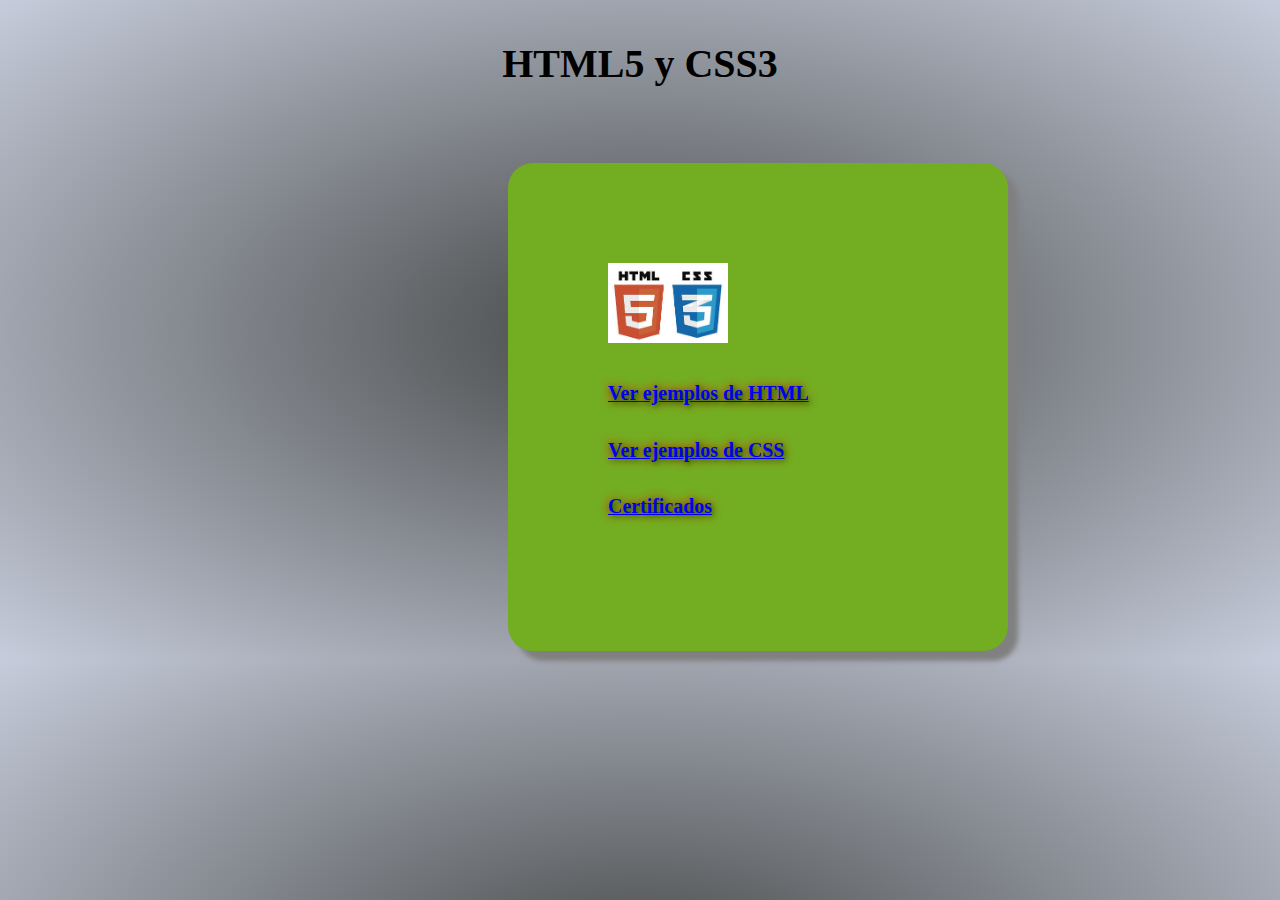
<file: index.html>
<!DOCTYPE html>
<html lang="en">
  <head>
    <meta charset="UTF-8" />
    <meta name="viewport" content="width=device-width, initial-scale=1.0" />
    <title>HTML Revisión 2020</title>

    <style>
      div.redondeo{
          border-radius: 25px;
          background: #73AD21;
          padding: 20px;
          width: 200px;
          box-shadow: 10px 10px 5px grey;
          width: 300px;
          padding: 100px;
          font-size:24px;
          margin-left:500px;
          animation-name: example2;
          animation-duration: 2s;
          position: relative;
      }


      @keyframes example2 {
          0%   {background-color: red; margin-left:0px;}
          100%  {background-color: #73AD21; margin-left:500px;}
      }


      body{
        background-image: radial-gradient(rgb(69, 71, 70),rgb(198, 204, 219));
      }
    </style>
  </head>

  <body>
    <h3 style = "text-align:center;  font-size: 40px">HTML5 y CSS3</h3></br></br>
    <div class="redondeo">

        <img src="4.jpg" width="120" height="80">
          <h5><a style = "text-shadow: 2px 2px 5px green, 0 0 10px red;" href = "Elementos.html" text-decoration: none>Ver ejemplos de HTML</a></h5>

          <h5><a style = "text-shadow: 2px 2px 5px green, 0 0 10px red;" href = "Css.html" text-decoration: none>Ver ejemplos de CSS</a></h5>

          <h5><a style = "text-shadow: 2px 2px 5px green, 0 0 10px red;" href = "Certifed.html" text-decoration: none>Certificados</a></h5>
  </div>
  </body>
</html>
</file>
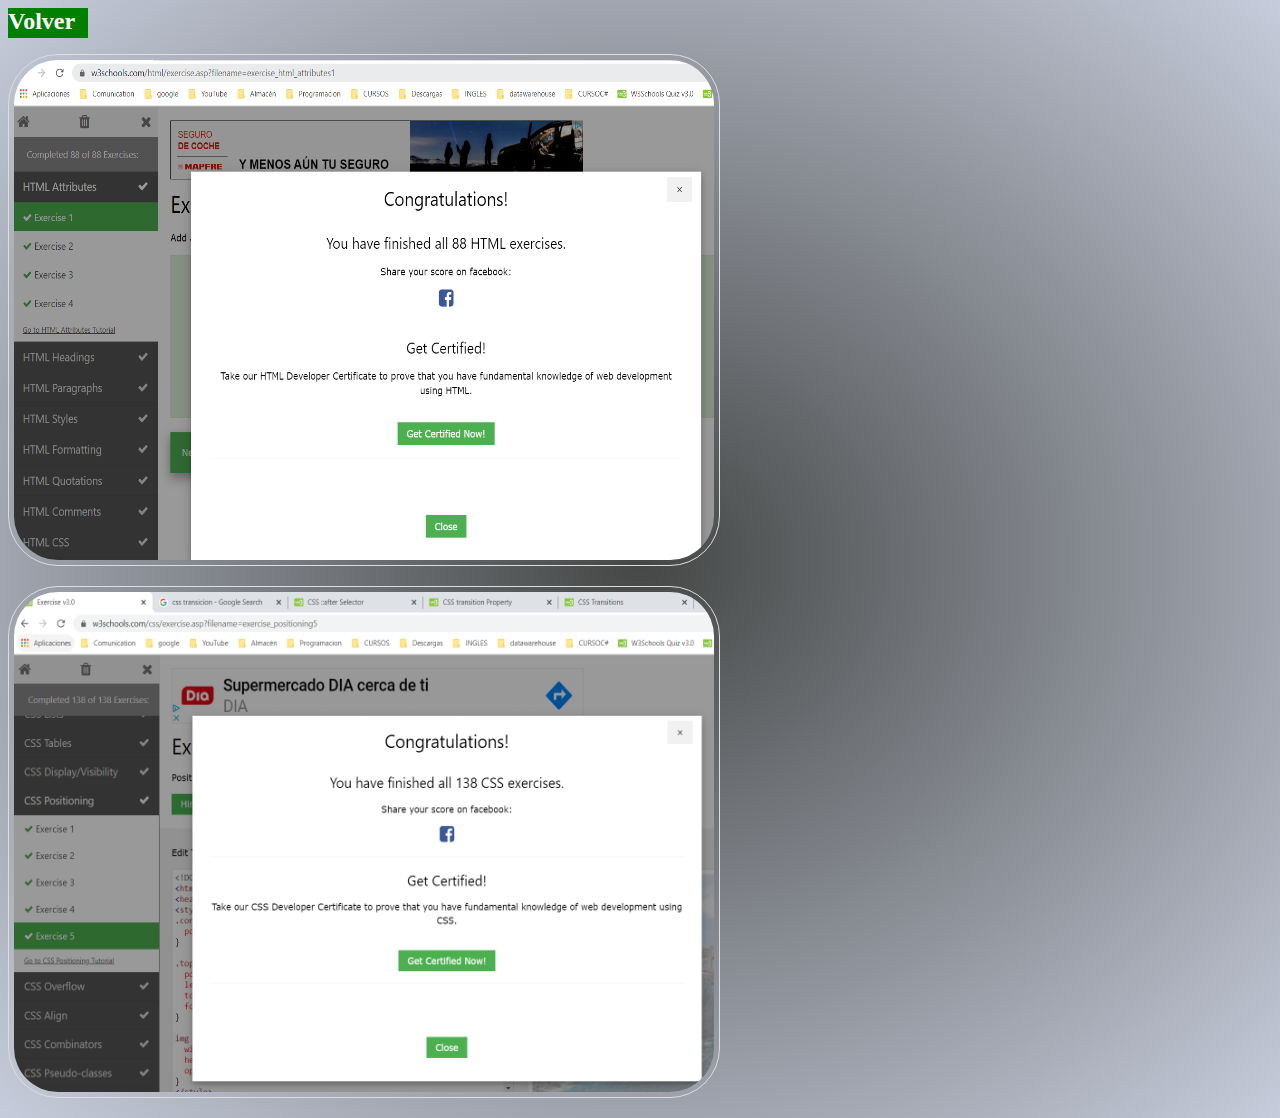
<file: Certifed.html>
<!DOCTYPE html>
<html lang="en">
<head>
    <meta charset="UTF-8">
    <meta name="viewport" content="width=device-width, initial-scale=1.0">
    <title>Certificados</title>

    <link rel="stylesheet" type="text/css" href="main.css">
    <style>

        body{
            background-image: radial-gradient(rgb(69, 71, 70),rgb(198, 204, 219));
        }
    </style>
</head>
<body>

    <div class ="sticky">
        <a href="index.html" style="color:white; text-decoration:none; font-size:24px">Volver</a>
    </div>

    <div>
        <p>
            <img class = "imagen" src="Html_certificado.PNG">
        </p>

        <p>
            <img class = "imagen" src="CSS_certificado.PNG">
        </p>
    </div>
</body>
</html>
</file>
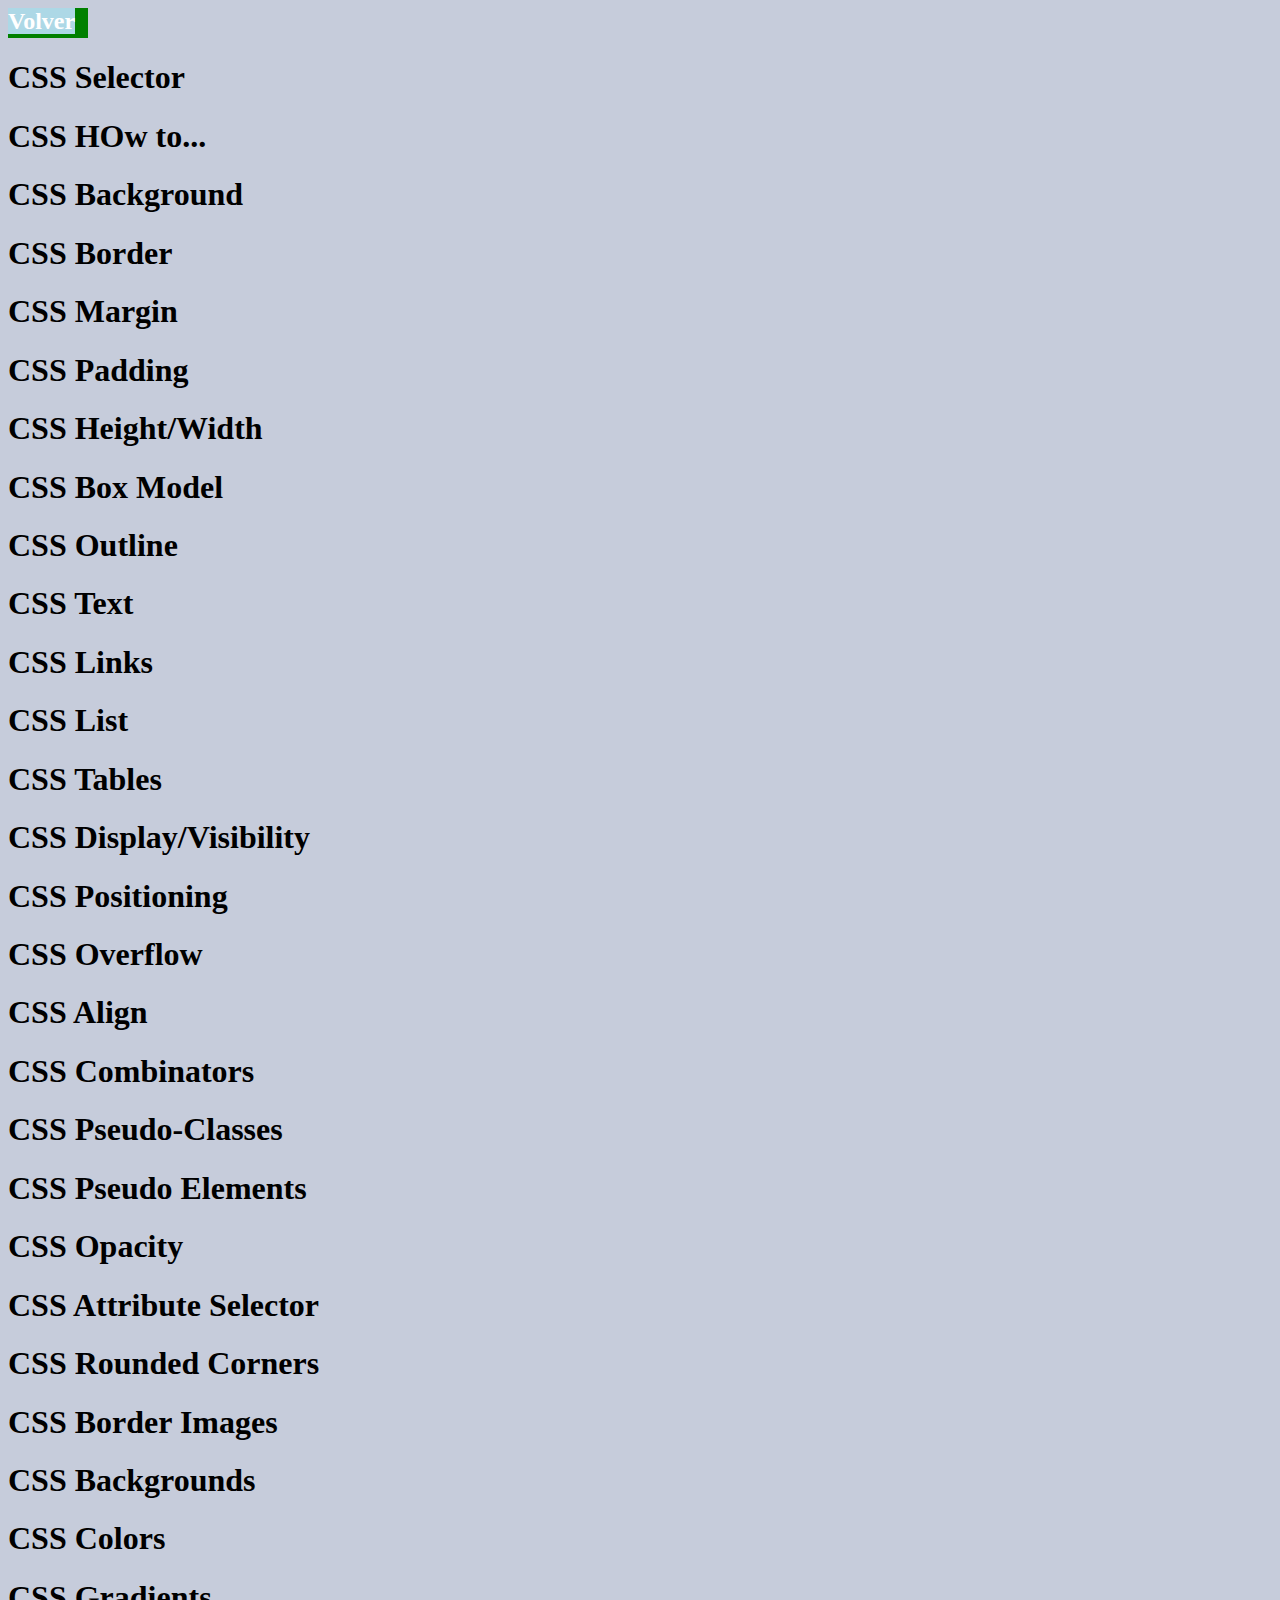
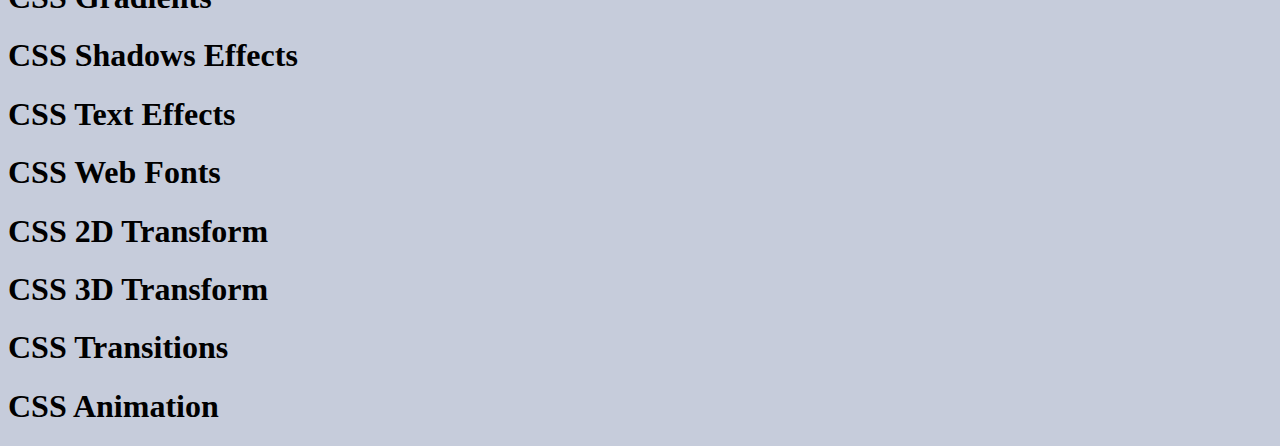
<file: Css.html>
<t¡<!DOCTYPE html>
<html lang="en">
<head>
    <meta charset="UTF-8">
    <meta name="viewport" content="width=device-width, initial-scale=1.0">
    <title>CSSIniciar
    <h1>Attributes</h1> Revisión 2020</title>

        <link rel="stylesheet" type="text/css" href="main.css">

</head>
<body>
    <div class ="sticky">
        <a href="index.html" style="color:white; text-decoration:none; font-size:24px">Volver</a>
    </div>

    <h1 onclick="mostrar('Selector')" class = "Titulo">CSS Selector</h1>
    <div id = "Selector" style="display : none;  width:0px; transition: width 5s;">
        <p onclick="cerrar('Selector')" class = "cierre">cerrar</p>

        <div class = "actividad">

            Change the color of all &ltp&gt elements to "red".&lt/p&gtbr>
            <pre>
                &ltstyle&gt
                    p{color:red}
                &lt/style&gt
                &ltp"&gtEste parrafo es de color rojo&lt/p&gt
                &ltp"&gtEste es otro parrafo es de color rojo&lt/p&gt
            </pre>
            Example:
            <style>
                .p21{color:red}
            </style>
            <p class="p21">Este parrafo es de color rojo</p>
            <p class="p21">Este es otro parrafo es de color rojo</p></br>
        </div>

        <div class = "actividad">
            Change the color of the element with id="para1", to "red".</br>
            <pre>
                &ltstyle&gt
                    #para1{color:red}
                &lt/style&gt
                &ltp id="para1"&gt Se cambia a color rojo por id&lt/p&gt
                &ltp&gt Este tiene otro id y no cambia el color rojo&lt/p&gt
            </pre>
            Example:
            <style>
                #para1{color:red}
            </style>
            <p id="para1"> Se cambia a color rojo por id</p>
            <p> Este tiene otro id y no cambia el color rojo</p></br>
        </div>

        <div class = "actividad">
            Change the color of all elements with the class "colortext", to "red".</br>
            <pre></pre>
                &ltstyle&gt
                    #colortext{color:red}
                &lt/style&gt
                &ltp id="colortext"&gtCambia el color rojo con una clase&lt/p&gt
                &ltp id="colortext"&gtCambia el color rojo con la misma clase&lt/p&gt
            </pre>
            Example:
            <style>
            #colortext{color:red}
            </style>
            <p id="colortext">Cambia el color rojo con una clase</p>
            <p id="colortext">Cambia el color rojo con la misma clase</p>
            <p>Un parrafo que no tiene esa clase</p></br>
        </div>

        <div class = "actividad">
            Change the color of all &ltp&gt and &lth1&gt elements, to "red". Group the selectors to minimize code.&lt/h1&gtbr>
            <pre>
                &ltstyle&gt
                    p, h1{color:red}
                &lt/style&gt
                &lth1&gtCabecera roja&lt/h1&gt
                &lth2&gtOtra cabecera que no es roja&lt/h2&gt
                &ltp&gtParrafo rojo&lt/p&gt
                &ltp&gtOtro parrafo rojo.&lt/p&gt
            </pre>
            Example:
            <style>
                .h41{color:red}
            </style>
            <h4 class = "h41">Cabecera roja</h4>
            <h5>Otra cabecera que no es roja</h5>
            <p class = "h41">Parrafo rojo</p>
            <p class = "h41">Otro parrafo rojo.</p></br>
        </div>
        <p onclick="cerrar('Selector')" class = "cierre">cerrar</p>
    </div>

    <h1 onclick="mostrar('HOw')" class = "Titulo">CSS HOw to...</h1>
    <div id = "HOw" style = "display: none">
        <p onclick="cerrar('HOw')" class = "cierre">cerrar</p>

        <div class = "actividad">
            Add an external style sheet with the URL: "mystyle.css".</br>
            <pre>
            &ltLINK REL=StyleSheet HREF="mystyle.css" TYPE="text/css" MEDIA=screen&gt
            </pre>
            Example:</br></br>
        </div>

        <div class = "actividad">
            Set "background-color: linen" for the page, using an internal style sheet.</br>
            <pre>
                &ltstyle&gt
                    *{background-color: linen}
                &lt/style&gt
            </pre>
            Example:
            <style> .claseback{background-color: #FAF0E6}</style>
            <div class = "claseback">
                <p> Esto seria la cabecera</p>
                <p> Esto seria el cuerpo</p>
            </div>
        </div>

        <div class = "actividad">
            Set "background-color: linen" for the page, using an inline style sheet.</br>
            <pre>
                &ltbody  style="background-color: linen" &gt
            </pre>
            Example:
            <style> .claseback{background-color: #FAF0E6}</style>
            <div style="background-color: linen">
                <p> Esto seria la cabecera</p>
                <p> Esto seria el cuerpo</p>
            </div>
        </div class = "actividad">
    <p onclick="cerrar('HOw')" class = "cierre">cerrar</p>
    </div>


    <h1 onclick="mostrar('Background')" class = "Titulo">CSS Background</h1>
    <div id = "Background" style = "display: none">
        <p onclick="cerrar('Background')" class = "cierre">cerrar</p>

        <div class = "actividad">
            Set the background color for the page to "linen" and the background color for &lth1&gt to "lightblue".</br>
            <pre>
            &ltbody style="background-color: linen"&gt
            &lth1 style="background-color: lightblue"&gtThis is a Heading&lt/h1&gt
            &ltp&gtThis is a paragraph.&lt/p&gt
            &ltp&gtThis is another paragraph.&lt/p&gt
            <pre>
            Example:
            <div style="background-color: linen">

            <h1 style="background-color: lightblue">This is a Heading</h1>
            <p>This is a paragraph.</p>
            <p>This is another paragraph.</p>
            </div></br>
        </div>

        <div class = "actividad">
            Set "paper.gif" as the background image of the page.</br>
            <pre>
            &ltstyle&gt
                *{background-image:url("paper.gif")}
            &lt/style&gt
            &lt/head&gt
            &ltbody&gt

            &lth5&gtThis is a Heading&lt/h5&gt
            &ltp&gtThis is a paragraph.&lt/p&gt
            &ltp&gtThis is another paragraph.&lt/p&gt
            </pre>
            Example:
            <style>
                .fondo{background-image:url("1.jpg")}
            </style>
            </head>
            <body>
            <div class="fondo">
            <h5>This is a Heading</h5>
            <p>This is a paragraph.</p>
            <p>This is another paragraph.</p></br>
            </div>
        </div>


        <div class = "actividad">
            Set "gradient_bg_vertical.png" as the background image of the page, and repeat it vertically only.</br>
            <pre>
            &ltstyle&gt
                *{background-image:url("gradient_bg_vertical.png");
                background-repeat: repeat-y;}
            &lt/style&gt
            &lt/head&gt
            &ltbody&gt
            &lth5&gtThis is a Heading&lt/h5&gt
            &ltp&gtThis is a paragraph.&lt/p&gt
            &ltp&gtThis is another paragraph.&lt/p&gt
            &ltp&gtThis is a paragraph.&lt/p&gt
            &ltp&gtThis is another paragraph.&lt/p&gt
            &ltp&gtThis is a paragraph.&lt/p&gt
            &ltp&gtThis is another paragraph.&lt/p&gt
            </pre>
            Example:
            <style>
                .fondo1{background-image:url("1.jpg");
                background-repeat: repeat-y;}
            </style>
            <div class="fondo1">
            <h5>This is a Heading</h5>
            <p>This is a paragraph.</p>
            <p>This is another paragraph.</p>
            <p>This is a paragraph.</p>
            <p>This is another paragraph.</p>
            <p>This is a paragraph.</p>
            <p>This is another paragraph.</p>
            </div></br>
        </div>

        <div class = "actividad">
            Specify that the background image should be shown once, in the top right corner.</br>
            <pre>
            &lt/style&gt
                body{
                    background-image: url("img_tree.png");
                    background-repeat: no-repeat;
                    background-position: right top;
                }
            &lt/style&gt
            &lth5&gtThis is a Heading&lt/h5&gt
            &ltp&gtThis is a paragraph.&lt/p&gt
            &ltp&gtThis is another paragraph.&lt/p&gt
            </pre>
            Example:
            <style>
            #top{
            background-image: url("1.jpg");
            background-repeat: no-repeat;
            background-position: right top;
            }
            </style>
            <div id="top">
            <h5>This is a Heading</h5>
            <p>This is a paragraph.</p>
            <p>This is another paragraph.</p></br>
            </div>
        </div>
    <p onclick="cerrar('Background')" class = "cierre">cerrar</p>
    </div>


    <h1 onclick="mostrar('Border')" class = "Titulo">CSS Border</h1>
    <div id = "Border" style = "display: none">
        <p onclick="cerrar('Border')" class = "cierre">cerrar</p>

       <div class = "actividad">
            Set a "4px", "dotted" border for &ltp&gt.</br>
            <pre>
                &ltstyle&gt
                    p{border: 4px dotted}
                &lt/style&gt
                &lt/head&gt
                 &ltbody&gt
                    &lth5&gtThis is a Heading&lt/h5&gt
                    &ltp&gtThis is a paragraph.&lt/p&gt
                &lt/body&gt
            </pre>
            Example:
            <style>
                 .borderp{border: 4px dotted}
            </style>
            <h5>This is a Heading</h5>
            <p class = "borderp">This is a paragraph.</p></br>
        </div>

        <div class = "actividad">
            Set the border color for &ltp&gt to "red".</br>
            <pre>
                &ltstyle&gt
                    p{border:1px solid red}
                &lt/style&gt
                &lt/head&gt
                &ltbody&gt
                    &lth5&gtThis is a Heading&lt/h5&gt
                    &ltp&gtThis is a paragraph.&lt/p&gt
                &lt/body&gt
            </pre>
            Example:
            <style>
                .borderp1{border:1px solid red}
            </style>
            <h5>This is a Heading</h5>
            <p class = "borderp1">This is a paragraph.</p>
        </div>

        <div class = "actividad">
            With the border property: Set the border for p to "10px", "solid" and "green".</br>
            <pre>
                &ltstyle&gt
                    p{border:10px solid green}
                &lt/style&gt
                &lt/head&gt
                &ltbody&gt
                    &lth5&gtThis is a Heading&lt/h5&gt
                    &ltp&gtThis is a paragraph.&lt/p&gt
                &lt/body&gt
            </pre>
            Example
            <style>
                .borderp2{border:10px solid green}
            </style>
            <h5>This is a Heading</h5>
            <p class = "borderp2">This is a paragraph.</p></br>
        </div>
    <p onclick="cerrar('Border')" class = "cierre">cerrar</p>
    </div>

    <h1 onclick="mostrar('Margin')" class = "Titulo">CSS Margin</h1>
    <div id = "Margin" style = "display: none">
        <p onclick="cerrar('Margin')" class = "cierre">cerrar</p>

        <div class = "actividad">
            Set the left margin of &lth5&gt to "20px".</br>
            <pre>
                &ltstyle&gt
                    h5 {
                            background-color: lightblue;
                            margin-left: 20px
                        }
                &lt/style&gt
                &lt/head&gt
                &ltbody&gt
                &lth4&gtThis is a Heading h4&lt/h4&gt
                &lth5&gtThis is a Heading h5&lt/h5&gt
                &ltp&gtThis is a paragraph.&lt/p&gt
                &lt/body&gt
            </pre>
            <style>
                .h5m1 {
                    background-color: lightblue;
                    margin-left: 20px
                }
            </style>
            Example:
            <h4 >This is a Heading h4</h4>
            <h5 class = "h5m1">This is a Heading h5</h5>
            <p >This is a paragraph.</p>
        </div>

        <div class = "actividad">
            Set all margins for &lth5&gt to "25px".</br>
            <pre>
                &ltstyle&gt
                    h5 {
                            background-color: lightblue;
                            margin: 25px
                        }
                &lt/style&gt
                &lt/head&gt
                &ltbody&gt
                    &lth4&gtThis is a Heading h4&lt/h4&gt
                    &lth5&gtThis is a Heading h5&lt/h5&gt
                    &ltp&gtThis is a paragraph.&lt/p&gt
                &lt/body&gt
            </pre>
            Example:
            <style>
                .h5m25 {
                    background-color: lightblue;
                    margin: 25px
                }
            </style>
            <h4 >This is a Heading h4</h4>
            <h5 class = "h5m25">This is a Heading h5</h5>
            <p >This is a paragraph.</p>
        </div>

        <div class = "actividad">
            Use the margin property to set the top and bottom margins for &lth5&gt to "50px", and left and right margins to "25px".</br>
            <pre>
                &ltstyle&gt
                    h5 {
                            background-color: lightblue;
                            margin-top: 50px
                            margin-bottom: 50px
                            margin-left: 25px
                            margin-right: 25px
                        }
                &lt/style&gt
                &lt/head&gt
                &ltbody&gt
                &lth4&gtThis is a Heading h4&lt/h4&gt
                &lth5&gtThis is a Heading h5&lt/h5&gt
                &ltp&gtThis is a paragraph.&lt/p&gt
                &lt/body&gt
            </pre>
            Example:
            <style>
                .h5m3 {
                    background-color: lightblue;
                    margin-top:50px;
                    margin-bottom:50px;
                    margin-left:25px;
                    margin-right:25px;
                }
            </style>
            <h4 >This is a Heading h4</h4>
            <h5 class ="h5m3">This is a Heading h5</h5>
            <p>This is a paragraph.</p>
        </div>

        <div class = "actividad">
            Use the margin property to center align the &lth5&gt element.</br>
            <pre>
                &ltstyle&gt
                    h5 {
                        background-color: lightblue;
                        width: 300px;
                        margin: auto;
                        }
                &lt/style&gt
                &lt/head&gt
                &ltbody&gt
                &lth4&gtThis is a Heading h4&lt/h4&gt
                &lth5&gtThis is a Heading h5&lt/h5&gt
                &ltp&gtThis is a paragraph.&lt/p&gt
                &lt/body&gt
            </pre>
            Example:
            <style>
                .h5m4 {
                    background-color: lightblue;
                    width: 300px;
                    margin: auto;
                }
            </style>
            <h4 >This is a Heading h4</h4>
            <h5 class ="h5m4">This is a Heading h5</h5>
            <p >This is a paragraph.</p>
        </div>
    <p onclick="cerrar('Margin')" class = "cierre">cerrar</p>
    </div>


    <h1 onclick="mostrar('Padding')" class = "Titulo">CSS Padding</h1>
    <div id = "Padding" style = "display: none">
        <p onclick="cerrar('Padding')" class = "cierre">cerrar</p>

        <div  class = "actividad">
            Set all paddings top for &ltp&gt to "30px".</p>br>
            <pre>
                &ltstyle&gt
                    p {
                        background-color: lightblue;
                        padding-top:30px;
                        }
                &lt/style&gt
                &lt/head&gt
                &ltbody&gt
                &lth4&gtThis is a Heading h4&lt/h4&gt
                &lth5&gtThis is a Heading h5&lt/h5&gt
                &ltp&gtThis is a paragraph.&lt/p&gt
                &lt/body&gt
            </pre>
            Example:
            <style>
                .h5pd1 {
                    background-color: lightblue;
                    padding-top:30px;
                }
            </style>
            <h4>This is a Heading h4</h4>
            <h5 >This is a Heading h5</h5>
            <p class = "h5pd1">This is a paragraph.</p>
        </div>

        <div class = "actividad">
            Set all paddings for &ltp&gt to "50px".</p>br>
            <pre>
                &ltstyle&gt
                    p {
                        background-color: lightblue;
                        padding:30px;
                        }
                &lt/style&gt
                &lt/head&gt
                &ltbody&gt
                &lth4&gtThis is a Heading h4&lt/h4&gt
                &lth5&gtThis is a Heading h5&lt/h5&gt
                &ltp&gtThis is a paragraph.&lt/p&gt
                &lt/body&gt
            </pre>
            Example:
            <style>
                .h5pd2 {
                    background-color: lightblue;
                    padding:50px;
                }
            </style>
            <h4>This is a Heading h4</h4>
            <h5 >This is a Heading h5</h5>
            <p class = "h5pd2">This is a paragraph.</p>
        </div>

        <div class = "actividad">
            Use the padding property to set the top and bottom paddings for &ltp&gt to "25px", and left and right paddings to "50px".</p>br>
            <pre>
                &ltstyle&gt
                    .p {
                        background-color: lightblue;
                        padding-top:25px;
                        padding-top:25px;
                        padding-left:50px;
                        padding-right:50px;
                        }
                &lt/style&gt
                &lt/head&gt
                &ltbody&gt
                &lth4&gtThis is a Heading h4&lt/h4&gt
                &lth5&gtThis is a Heading h5&lt/h5&gt
                &ltp&gtThis is a paragraph.&lt/p&gt
                &lt/body&gt
            </pre>
            Example:
            <style>
                .h5p3 {
                    background-color: lightblue;
                    padding-top:25px;
                    padding-bottom:25px;
                    padding-left:50px;
                    padding-right:50px;
                }
            </style>
            <h4>This is a Heading h4</h4>
            <h5>This is a Heading h5</h5>
            <p  class = "h5p3">This is a paragraph.</p>
        </div>
    <p onclick="cerrar('Padding')" class = "cierre">cerrar</p>
    </div>

    <h1 onclick="mostrar('HW')" class = "Titulo">CSS  Height/Width</h1>
    <div id = "HW" style = "display: none">
        <p onclick="cerrar('HW')" class = "cierre">cerrar</p>

        <div class = "actividad">
            Set the height of &lth5&gt to "100px".</h1>br>
            <pre>
                &ltstyle&gt
                    .h5 {
                        background-color: lightblue;
                        height:100px;
                        }
                &lt/style&gt
                &lt/head&gt
                &ltbody&gt
                &lth4&gtThis is a Heading h4&lt/h4&gt
                &lth5&gtThis is a Heading h5&lt/h5&gt
                &ltp&gtThis is a paragraph.&lt/p&gt
                &lt/body&gt
            </pre>
            Example:
            <style>
                .h5hw1 {
                    background-color: lightblue;
                    height:100px;
                }
            </style>
            <h4>This is a Heading h4</h4>
            <h5 class = "h5hw1">This is a Heading h5</h5>
            <p >This is a paragraph.</p>
        </div>

        <div class = "actividad">
            Set the height of &lth5&gt to "100px".</h1>br>
            <pre>
                &ltstyle&gt
                    .h5 {
                        background-color: lightblue;
                        width :50%;
                        }
                &lt/style&gt
                &lt/head&gt
                &ltbody&gt
                &lth4&gtThis is a Heading h4&lt/h4&gt
                &lth5&gtThis is a Heading h5&lt/h5&gt
                &ltp&gtThis is a paragraph.&lt/p&gt
                &lt/body&gt
            </pre>
            Example:
            <style>
                .h5hw2 {
                    background-color: lightblue;
                    width :50%;
                }
            </style>
            <h4>This is a Heading h4</h4>
            <h5 class = "h5hw2">This is a Heading h5</h5>
            <p >This is a paragraph.</p>
        </div>
    <p onclick="cerrar('HW')" class = "cierre">cerrar</p>
    </div>


    <h1 onclick="mostrar('Box')" class = "Titulo">CSS  Box Model</h1>
    <div id = "Box" style = "display: none">
        <p onclick="cerrar('Box')" class = "cierre">cerrar</p>

        <div class = "actividad">
            Set the width of the div to "200px".</pr>
            <pre>
                &ltstyle&gt
                div {
                  background-color: lightblue;
                  width:200px;
                }
                &lt/style&gt
                &ltdiv&gt
                    Lorem ipsum dolor sit amet, consectetur adipiscing elit, sed do eiusmod tempor incididunt ut labore et dolore magna aliqua.
                &lt/div&gt
            </pre>
            Example:
            <style>
            .div1 {
                background-color: lightblue;
                width:200px;
            }
            </style>
            <div class="div1">
                Lorem ipsum dolor sit amet, consectetur adipiscing elit, sed do eiusmod tempor incididunt ut labore et dolore magna aliqua.
            </div></br>
        </div>

        <div class = "actividad">
            Set the padding of the div to "25px".</pr>
            <pre>
                &ltstyle&gt
                div {
                  background-color: lightblue;
                  padding:25px;
                }
                &lt/style&gt
                &ltdiv&gt
                    Lorem ipsum dolor sit amet, consectetur adipiscing elit, sed do eiusmod tempor incididunt ut labore et dolore magna aliqua.
                &lt/div&gt
            </pre>
            Example:
            <style>
            .div2 {
                background-color: lightblue;
                padding:25px;
            }
            </style>
            <div class="div2">
                Lorem ipsum dolor sit amet, consectetur adipiscing elit, sed do eiusmod tempor incididunt ut labore et dolore magna aliqua.
            </div></br>
        </div>

        <div class = "actividad">
            Set the border of the div to "25px solid navy".</pr>
            <pre>
                &ltstyle&gt
                div {
                  background-color: lightblue;
                  border: 25px solid navy;
                }
                &lt/style&gt
                &ltdiv&gt
                    Lorem ipsum dolor sit amet, consectetur adipiscing elit, sed do eiusmod tempor incididunt ut labore et dolore magna aliqua.
                &lt/div&gt
            </pre>
            Example:
            <style>
            .div3 {
                background-color: lightblue;
                border: 25px solid navy;
            }
            </style>
            <div class="div3">
                Lorem ipsum dolor sit amet, consectetur adipiscing elit, sed do eiusmod tempor incididunt ut labore et dolore magna aliqua.
            </div></br>
        </div>

        <div class = "actividad">
            Set the margin of the div to "25px".</pr>
            <pre>
                &ltstyle&gt
                div {
                  background-color: lightblue;
                  margin: 25px;
                }
                &lt/style&gt
                &ltdiv&gt
                    Lorem ipsum dolor sit amet, consectetur adipiscing elit, sed do eiusmod tempor incididunt ut labore et dolore magna aliqua.
                &lt/div&gt
            </pre>
            Example:
            <style>
            .div4 {
                background-color: lightblue;
                margin: 25px;
            }
            </style>
            <div class="div4">
                Lorem ipsum dolor sit amet, consectetur adipiscing elit, sed do eiusmod tempor incididunt ut labore et dolore magna aliqua.
            </div></br>
        </div>
    <p onclick="cerrar('Box')" class = "cierre">cerrar</p>
    </div>

    <h1 onclick="mostrar('Outline')" class = "Titulo">CSS Outline</h1>
    <div id = "Outline" style = "display: none">
        <p onclick="cerrar('Outline')" class = "cierre">cerrar</p>

        <div class = "actividad">
            Set a "solid", "5px" outline for &ltp&gt.</br>
            <pre>
            &ltstyle&gt
                p{
                    outline-width: 5px;
                    outline-style: solid;
                }
            &lt/style&gt
            &lth1&gtThis is a Heading&lt/h1&gt
            &ltp&gtThis is a paragraph.&lt/p&gt
            </pre>
            Exmple:
            <style>
                .po1{
                    outline-width: 5px;
                    outline-style: solid;
                }
            </style>
            <h5>This is a Heading</h5>
            <p class = "po1">This is a paragraph.</p></br>
        </div>

        <div class = "actividad">
            Set the outline color for <p> to "green".</br>
            <pre>
            &ltstyle&gt
                p{
                    outline-width: 5px;
                    outline-style: solid;
                    outline-color:green;
                }
            &lt/style&gt
            &lth1&gtThis is a Heading&lt/h1&gt
            &ltp&gtThis is a paragraph.&lt/p&gt
            </pre>
            Exmple:
            <style>
                .po2{
                    outline-width: 5px;
                    outline-style: solid;
                    outline-color:green;
                }
            </style>
            <h5>This is a Heading</h5>
            <p class ="po2">This is a paragraph.</p></br>
        </div>

        <div class = "actividad">
            With the outline property: Set the outline for p to "red", "dotted" and "10px".</br>
            <pre>
            &ltstyle&gt
                p{
                    outline-width: 5px;
                    outline-style: solid;
                    outline-color:green;
                }
            &lt/style&gt
            &lth1&gtThis is a Heading&lt/h1&gt
            &ltp&gtThis is a paragraph.&lt/p&gt
            </pre>
            Exmple:
            <style>
                .po3{
                    outline-color:red;
                    outline-style:dotted;
                    outline-width:10px;
                }
            </style>
            <h5>This is a Heading</h5>
            <p class ="po3">This is a paragraph.</p></br>
        </div>
    <p onclick="cerrar('Outline')" class = "cierre">cerrar</p>
    </div>

    <h1 onclick="mostrar('Text')" class = "Titulo">CSS Text</h1>
    <div id = "Text" style = "display: none">
        <p onclick="cerrar('Text')" class = "cierre">cerrar</p>

        <div class = "actividad">
            Set the text color for the page to "red", and the text color for &lth5&gt to "blue".</br>
            <pre>
                &lthead&gt
                &ltstyle&gt
                    * {
                        text-color:red;
                        }
                    h5{1
                        text-color:blue;
                    }
                &lt/style&gt
                &lt/head&gt
                &ltbody&gt
                &lth4&gtThis is a Heading h4&lt/h4&gt
                &lth5&gtThis is a Heading h5&lt/h5&gt
                &ltp&gtThis is a paragraph.&lt/p&gt
                &ltp&gtThis is a paragraph.&lt/p&gt
                &lt/body&gt
            </pre>
            Example:
            <style>
                .t1 {
                    color:red
                }
                .t2 {
                    color:blue
                }
            </style>
            <h4 class = "t2">This is a Heading h4</h4>
            <h5 class = "t1">This is a Heading h5</h5>
            <p class = "t2">This is a paragraph.</p>
            <p class = "t2">This is a paragraph.</p>
        </div>

        <div class = "actividad">
            Center align the &lth5&gt element.</br>
            <pre>
                &lthead&gt
                &ltstyle&gt
                    h5{
                        text-align:center;
                    }
                &lt/style&gt

                &lth4&gtThis is a Heading h4&lt/h4&gt
                &lth5&gtThis is a Heading h5&lt/h5&gt
                &ltp&gtThis is a paragraph.&lt/p&gt
                &ltp&gtThis is a paragraph.&lt/p&gt
                &lt/body&gt
            </pre>
            Example:
            <style>
                .th51{
                        text-align:center;
                    }
            </style>
            <h4>This is a Heading h4</h4>
            <h5 class = "th51">This is a Heading h5</h5>
            <p>This is a paragraph.</p>
            <p>This is a paragraph.</p>
        </div>

        <div class = "actividad">
            Remove the underline from the link.</br>
            <pre>
                &lthead&gt
                &ltstyle&gt
                    a{
                        text-decoration:none;
                    }
                &lt/style&gt

                &lth4&gtThis is a Heading h4&lt/h4&gt
                &lth5&gtThis is a Heading h5&lt/h5&gt
                &ltp&gtThis is a paragraph.&lt/p&gt
                &lta ref="hdefault.html"&gtCSS text tutorial&lt/a&gt
                &lt/body&gt
            </pre>
            Example:

            <h4>This is a Heading h4</h4>
            <h5>This is a Heading h5</h5>
            <a style="text-decoration:none" href="default.html">CSS text tutorial</a>
            <p>This is a paragraph.</p>
        </div>

        <div class = "actividad">
            Style text in &lth5&gt to uppercase letters, and text in &ltp&gt to capitalized letters.</br>
            <pre>
                &lthead&gt
                &ltstyle&gt
                    h5{
                        text-transform: uppercase;
                    }

                    p{
                        text-transform: capitalize;
                    }
                &lt/style&gt

                &lth4&gtThis is a Heading h4&lt/h4&gt
                &lth5&gtThis is a Heading h5&lt/h5&gt
                &ltp&gtThis is a paragraph.&lt/p&gt
                &ltp&gtThis is a paragraph.&lt/p&gt
                &lt/body&gt
            </pre>
            Example:
            <style>
                .th52{
                    text-transform: uppercase;
                    }
                .tp2{
                    text-transform: capitalize;
                    }
            </style>
            <h4>This is a Heading h4</h4>
            <h5 class = "th52">This is a Heading h5</h5>
            <p class = "tp2">This is a paragraph.</p>
            <p class = "tp2">This is a paragraph.</p>
        </div>

        <div class = "actividad">
            Indent the first line of the <p> element with 20px.</br>
            <pre>
                &lthead&gt
                &ltstyle&gt
                p {
                    text-indent: 20px;
                }
                &lt/style&gt

                &lth4&gtThis is a Heading h4&lt/h4&gt
                &ltp&gtThis is a paragraph.&lt/p&gt
                &ltp&gtLorem ipsum dolor sit amet, consectetur adipiscing elit, sed do eiusmod tempor incididunt ut labore et dolore magna aliqua. Ut enim ad minim veniam, quis nostrud exercitation ullamco laboris nisi ut aliquip ex ea commodo consequat. Duis aute irure dolor in reprehenderit in voluptate velit esse cillum dolore eu fugiat nulla pariatur. Excepteur sint occaecat cupidatat non proident, sunt in culpa qui officia deserunt mollit anim id est laborum.&lt/p&gt
                &lt/body&gt
            </pre>
            Example:
            <style>
                .tp3{
                    text-indent: 20px;
                    }

            </style>
            <h4>This is a Heading h4</h4>
            <p class = "tp3">
                Lorem ipsum dolor sit amet, consectetur adipiscing elit, sed do eiusmod tempor incididunt ut labore et dolore magna aliqua. Ut enim ad minim veniam, quis nostrud exercitation ullamco laboris nisi ut aliquip ex ea commodo consequat. Duis aute irure dolor in reprehenderit in voluptate velit esse cillum dolore eu fugiat nulla pariatur. Excepteur sint occaecat cupidatat non proident, sunt in culpa qui officia deserunt mollit anim id est laborum.
            </p>
        </div>

        <div class = "actividad">
            Set the font family for the page to "Courier New", and the font family for &lth5&gt to "Verdana".</br>
                <pre>
                    &lthead&gt
                    &ltstyle&gt
                        body{
                            font-family:Courier New;
                        }
                        h5{
                            font-family:Verdana;
                        }

                    &lt/style&gt

                    &lth4&gtThis is a Heading h4&lt/h4&gt
                    &lth5&gtThis is a Heading h5&lt/h5&gt
                    &ltp&gtThis is a paragraph.&lt/p&gt
                    &ltp&gtThis is a paragraph.&lt/p&gt
                    &lt/body&gt
                </pre>
                Example:
                <style>
                    .tbod1{
                        font-family:"Courier New";
                    }
                    .th53{
                        font-family:"Verdana";
                        }
                </style>
                <h4 class="tbod1">This is a Heading h4</h4>
                <h5 class = "th53">This is a Heading h5</h5>
                <p class="tbod1">This is a paragraph.</p>
                <p class="tbod1">This is a paragraph.</p>
        </div>

        <div class = "actividad">
            Show &ltp&gt elements as "italic" text.</br>
            <pre>
                &lthead&gt
                &ltstyle&gt
                    p{
                        font-style:italic;
                    }

                &lt/style&gt

                &lth4&gtThis is a Heading h4&lt/h4&gt
                &lth5&gtThis is a Heading h5&lt/h5&gt
                &ltp&gtThis is a paragraph.&lt/p&gt
                &ltp&gtThis is a paragraph.&lt/p&gt
                &lt/body&gt
            </pre>
            Example:
            <style>
                .tp4{
                font-style:italic;
                    }
            </style>
            <h4>This is a Heading h4</h4>
            <h5>This is a Heading h5</h5>
            <p class="tp4">This is a paragraph.</p>
            <p class="tp4">This is a paragraph.</p>
        </div>

        <div class = "actividad">
            Set the font size for the page to "20px", and the font size for &lth5&gt to "3em".</br>
            <pre>
                &lthead&gt
                &ltstyle&gt
                    body{
                        font-size:20px;
                    }
                    h5{
                        font-size:3em;
                    }
                &lt/style&gt

                &lth4&gtThis is a Heading h4&lt/h4&gt
                &lth5&gtThis is a Heading h5&lt/h5&gt
                &ltp&gtThis is a paragraph.&lt/p&gt
                &ltp&gtThis is a paragraph.&lt/p&gt
                &lt/body&gt
            </pre>
            Example:
            <style>
                .tb4{
                    font-size:20px;
                }
                .th55{
                    font-size:3em;
                    }
            </style>
            <h4 class="tb4">This is a Heading h4</h4>
            <h5 class="th55">This is a Heading h5</h5>
            <p class="tb4">This is a paragraph.</p>
            <p class="tb4">This is a paragraph.</p>
        </div>

        <div class = "actividad">
            Show <p> elements as "bold" text.</br>
            <pre>
                &lthead&gt
                &ltstyle&gt
                    p{
                        font-style:bold;
                    }
                &lt/style&gt

                &lth4&gtThis is a Heading h4&lt/h4&gt
                &lth5&gtThis is a Heading h5&lt/h5&gt
                &ltp&gtThis is a paragraph.&lt/p&gt
                &ltp&gtThis is a paragraph.&lt/p&gt
                &lt/body&gt
            </pre>
            Example:
            <style>
                .tp6{
                    font-weight:bold;
                }
            </style>
            <h4>This is a Heading h4</h4>
            <h5>This is a Heading h5</h5>
            <p class="tp6">This is a paragraph.</p>
            <p class="tp6">This is a paragraph.</p>
        </div>
    <p onclick="cerrar('Text')" class = "cierre">cerrar</p>
    </div>


    <h1 onclick="mostrar('Links')" class = "Titulo">CSS Links</h1>
    <div id = "Links" style = "display: none">
        <p onclick="cerrar('Links')" class = "cierre">cerrar</p>

        <div class = "actividad">
            Set the color for links to "green".</br>
            <pre>
                &lthead&gt
                &ltstyle&gt
                    a{
                        color:green;
                    }
                &lt/style&gt

                &lth4&gtThis is a Heading h4&lt/h4&gt
                &lth5&gtThis is a Heading h5&lt/h5&gt
                &ltp&gtThis is a paragraph.&lt/p&gt
                &lta ref="hdefault.html"&gtCSS text tutorial&lt/a&gt
                &lt/body&gt
            </pre>
            Example:

            <h4>This is a Heading h4</h4>
            <h5>This is a Heading h5</h5>
            <a style="color:green" href="default.html">CSS text tutorial</a>
            <p>This is a paragraph.</p>
        </div>

        <div class = "actividad">
            Set the color for unvisited links to "red", and the color for visited links "blue"".</br>
            <pre>
                &lthead&gt
                &ltstyle&gt
                    /* mouse over link */
                    a:hover, a:link {
                    color: red;
                    }

                    /* selected link */
                    a:active, a:visited {
                    color: blue;
                    }
                &lt/style&gt

                &lth4&gtThis is a Heading h4&lt/h4&gt
                &lth5&gtThis is a Heading h5&lt/h5&gt
                &ltp&gtThis is a paragraph.&lt/p&gt
                &lta ref="hdefault.html"&gtCSS text tutorial&lt/a&gt
                &lt/body&gt
            </pre>
            Example:
            /* mouse over link */
            <style>
                a:hover, a:link {
                color: red;
                }

                /* selected link */
                a:active, a:visited {
                color: blue;
                }
            </style>
            <h4>This is a Heading h4</h4>
            <h5>This is a Heading h5</h5>
            <a href="https://www.w3schools.com">W3Schools.com</a>
            <p>This is a paragraph.</p></br>
        </div>
    <p onclick="cerrar('Links')" class = "cierre">cerrar</p>
    </div>

    <h1 onclick="mostrar('List')" class = "Titulo">CSS List</h1>
    <div id = "List" style = "display: none">
        <p onclick="cerrar('List')" class = "cierre">cerrar</p>
        <div class = "actividad">
            Set the list style for unordered lists to "square", and the list style for ordered lists to "upper-roman".</br>
            <pre>
            &ltstyle&gt&gt
                ul{list-style:square}
                ol{list-style:upper-roman}
            &lt/style&gt
            &ltpThis is an unordered list:&lt/p&gt
            &ltul&gt
                &ltli&gtCoffee&lt/li&gt
                &ltli&gtTea&lt/li&gt
                &ltli&gtCoca Cola&lt/li&gt
            &lt/ul&gt

            &ltp&gtThis is an ordered list:&lt/p&gt
            &ltol&gt
                &ltli&gtCoffee&lt/li&gt
                &ltli&gtTea&lt/li&gt
                &ltli&gtCoca Cola&lt/li&gt
            &lt/ol&gt
            </pre>
            Example:
            <style>
            .ul1{list-style:square}
            .ol1{list-style:upper-roman}
            </style>

            <p>This is an unordered list:</p>
            <ul class = "ul1">
            <li>Coffee</li>
            <li>Tea</li>
            <li>Coca Cola</li>
            </ul>

            <p>This is an ordered list:</p>
            <ol class = "ol1">
            <li>Coffee</li>
            <li>Tea</li>
            <li>Coca Cola</li>
            </ol></br>

        </div>

        <div class = "actividad">
            Set the image "2.png" as the list item marker for the unordered list.</br>
            <pre>
            &ltstyle&gt&gt
                ul{list-style-image: url('2.png');}
            &lt/style&gt
            &ltpThis is an unordered list:&lt/p&gt
            &ltul&gt
                &ltli&gtCoffee&lt/li&gt
                &ltli&gtTea&lt/li&gt
                &ltli&gtCoca Cola&lt/li&gt
            &lt/ul&gt
            </pre>
            Example:
            <style>
            .ul2{list-style-image: url('2.png');}
            </style>
            <p>This is an unordered list:</p>
            <ul class = "ul2">
            <li>Coffee</li>
            <li>Tea</li>
            <li>Coca Cola</li>
            </ul></br>
        </div>

        <div class = "actividad">
            With the list-style property: Set the unordered list marker to "2.png", with a backup style of "circle", and display the markers inside the content flow.</br>
            <pre>
            &ltstyle&gt&gt
                ul{list-style-image: url('x.png');
                    list-style-type: circle;
                    list-style-position: inside;
                }
            &lt/style&gt
            &ltpThis is an unordered list:&lt/p&gt
            &ltul&gt
                &ltli&gtCoffee&lt/li&gt
                &ltli&gtTea&lt/li&gt
                &ltli&gtCoca Cola&lt/li&gt
            &lt/ul&gt
            </pre>
            Example:
            <style>
            .ul3{list-style-image: url('x.png');
                list-style-type: circle;
                list-style-position: inside;
            }
            </style>
            <p>This is an unordered list:</p>
            <ul class = "ul3">
            <li>Coffee</li>
            <li>Tea</li>
            <li>Coca Cola</li>
            </ul></br>
        </div>

        <div class = "actividad">
            Remove the bullets/markers from the list items.</br>
            <pre>
            &ltstyle&gt&gt
                ul{ul{list-style-type: none;}
                }
            &lt/style&gt
            &ltpThis is an unordered list:&lt/p&gt
            &ltul&gt
                &ltli&gtCoffee&lt/li&gt
                &ltli&gtTea&lt/li&gt
                &ltli&gtCoca Cola&lt/li&gt
            &lt/ul&gt
            </pre>
            Example:
            <style>
            .ul5{list-style-type: none;}
            </style>
            <p>This is an unordered list:</p>
            <ul class = "ul5">
            <li>Coffee</li>
            <li>Tea</li>
            <li>Coca Cola</li>
            </ul></br>
        </div>
    <p onclick="cerrar('List')" class = "cierre">cerrar</p>
   </div>

    <h1 onclick="mostrar('Tables')" class = "Titulo">CSS Tables</h1>
    <div id = "Tables" style = "display: none">
        <p onclick="cerrar('Tables')" class = "cierre">cerrar</p>

        <div class = "actividad">
            Set the border to "2px solid green" for table, th and td elements.</br>
            <pre>
            &ltstyle&gt
                table, td,  th{border:2px solid green;}
            &l/style&gt
            &ltable&gt
            &ltr&gt
                &lth&gtFirstname&l/th&gt
                &lth&gtLastname&l/th&gt
            &l/tr&gt
            &ltr&gt
                &ltd&gtPeter&l/td&gt
                &ltd&gtGriffin&l/td&gt
            &l/tr&gt
            &ltr&gt
                &ltd&gtLois&l/td&gt
                &ltd&gtGriffin&l/td&gt
            &l/tr&gt
            &l/table&gt
            Example:
            <style>
                .tab1{border:2px solid green;}
            </style>
            <table class = "tab1">
                <tr>
                    <th class = "tab1">Firstname</th>
                    <th class = "tab1">Lastname</th>
                </tr>
                <tr>
                    <td class = "tab1">Peter</td>
                    <td class = "tab1">Griffin</td>
                </tr>
                <tr>
                    <td class = "tab1">Lois</td>
                    <td class = "tab1">Griffin</td>
                </tr>
            </table></br>
        </div>

        <div class = "actividad">
            Collapse the table borders into a single border.</br>
            <pre>
            &ltstyle&gt
                table  {
                    border-collapse: collapse;
                }
            &l/style&gt
            &ltable&gt
            &ltr&gt
                &lth&gtFirstname&l/th&gt
                &lth&gtLastname&l/th&gt
            &l/tr&gt
            &ltr&gt
                &ltd&gtPeter&l/td&gt
                &ltd&gtGriffin&l/td&gt
            &l/tr&gt
            &ltr&gt
                &ltd&gtLois&l/td&gt
                &ltd&gtGriffin&l/td&gt
            &l/tr&gt
            &l/table&gt
            Example:
            <style>
                .tab2{border-collapse: collapse;}
            </style>
            <table class = "tab2">
                <tr>
                    <th>Firstname</th>
                    <th>Lastname</th>
                </tr>
                <tr>
                    <td>Peter</td>
                    <td>Griffin</td>
                </tr>
                <tr>
                    <td>Lois</td>
                    <td>Griffin</td>
                </tr>
            </table></br>
        </div>

        <div class = "actividad">
            Set the width of the table to "100%".</br>
            <pre>
            &ltstyle&gt
                table  {
                    width:100%;
                }
            &l/style&gt
            &ltable&gt
            &ltr&gt
                &lth&gtFirstname&l/th&gt
                &lth&gtLastname&l/th&gt
            &l/tr&gt
            &ltr&gt
                &ltd&gtPeter&l/td&gt
                &ltd&gtGriffin&l/td&gt
            &l/tr&gt
            &ltr&gt
                &ltd&gtLois&l/td&gt
                &ltd&gtGriffin&l/td&gt
            &l/tr&gt
            &l/table&gt
            Example:
            <style>
                .tab3{width:100%;}
            </style>
            <table class = "tab3">
                <tr>
                    <th>Firstname</th>
                    <th>Lastname</th>
                </tr>
                <tr>
                    <td>Peter</td>
                    <td>Griffin</td>
                </tr>
                <tr>
                    <td>Lois</td>
                    <td>Griffin</td>
                </tr>
            </table></br>
        </div>

        <div class = "actividad">
            Set the text alignment in <td> elements to "right".</br>
            <pre>
            &ltstyle&gt
                td  {
                    text-align:right;
                }
            &l/style&gt
            &ltable&gt
            &ltr&gt
                &lth&gtFirstname&l/th&gt
                &lth&gtLastname&l/th&gt
            &l/tr&gt
            &ltr&gt
                &ltd&gtPeter&l/td&gt
                &ltd&gtGriffin&l/td&gt
            &l/tr&gt
            &ltr&gt
                &ltd&gtLois&l/td&gt
                &ltd&gtGriffin&l/td&gt
            &l/tr&gt
            &l/table&gt
            Example:
            <style>
                .tab4{text-align:right;}
            </style>
            <table>
                <tr>
                    <th>Firstname</th>
                    <th>Lastname</th>
                </tr>
                <tr>
                    <td class = "tab4">Peter</td>
                    <td class = "tab4">Griffin</td>
                </tr>
                <tr>
                    <td class = "tab4">Lois</td>
                    <td class = "tab4">Griffin</td>
                </tr>
            </table></br>
        </div>

        <div class = "actividad">
            Set the padding in <th> elements to "15px".</br>
            <pre>
            &ltstyle&gt
                th  {
                    padding:15px;
                }
            &l/style&gt
            &ltable&gt
            &ltr&gt
                &lth&gtFirstname&l/th&gt
                &lth&gtLastname&l/th&gt
            &l/tr&gt
            &ltr&gt
                &ltd&gtPeter&l/td&gt
                &ltd&gtGriffin&l/td&gt
            &l/tr&gt
            &ltr&gt
                &ltd&gtLois&l/td&gt
                &ltd&gtGriffin&l/td&gt
            &l/tr&gt
            &l/table&gt
            Example:
            <style>
                .tab5{padding:15px;}
            </style>
            <table>
                <tr>
                    <th class = "tab5"> Firstname</th>
                    <th class = "tab5">Lastname</th>
                </tr>
                <tr>
                    <td>Peter</td>
                    <td>Griffin</td>
                </tr>
                <tr>
                    <td>Lois</td>
                    <td>Griffin</td>
                </tr>
            </table></br>
        </div>

        <div class = "actividad">
            Set the background color of <th> elements to "lightblue".</br>
            <pre>
            &ltstyle&gt
                th  {
                    background-color:lightblue;
                }
            &l/style&gt
            &ltable&gt
            &ltr&gt
                &lth&gtFirstname&l/th&gt
                &lth&gtLastname&l/th&gt
            &l/tr&gt
            &ltr&gt
                &ltd&gtPeter&l/td&gt
                &ltd&gtGriffin&l/td&gt
            &l/tr&gt
            &ltr&gt
                &ltd&gtLois&l/td&gt
                &ltd&gtGriffin&l/td&gt
            &l/tr&gt
            &l/table&gt
            Example:
            <style>
                .tab6{ background-color:lightblue;}
            </style>
            <table>
                <tr>
                    <th class = "tab6"> Firstname</th>
                    <th class = "tab6">Lastname</th>
                </tr>
                <tr>
                    <td>Peter</td>
                    <td>Griffin</td>
                </tr>
                <tr>
                    <td>Lois</td>
                    <td>Griffin</td>
                </tr>
            </table></br>
        </div>
    <p onclick="cerrar('Tables')" class = "cierre">cerrar</p>
    </div>

    <h1 onclick="mostrar('DV')" class = "Titulo">CSS Display/Visibility</h1>
    <div id = "DV" style = "display: none">
        <p onclick="cerrar('DV')" class = "cierre">cerrar</p>
        <div class = "actividad">
            Hide the &lth5&gt element. It should still take up the same space as before.</br>
            <pre>
                &lthead&gt
                &ltstyle&gt
                    h5{visibility:hidden;}
                &lt/style&gt

                &lth4&gtThis is a Heading h4&lt/h4&gt
                &lth5&gtThis is a Heading h5&lt/h5&gt
                &ltp&gtThis is a paragraph.&lt/p&gt
                &ltp&gtThis is a paragraph.&lt/p&gt
                &lt/body&gt
            </pre>
            Example:
            <style>
                .h5dv1{visibility:hidden;}
            </style>
            <h4>This is a Heading h4</h4>
            <h5 class="h5dv1">This is a Heading h5</h5>
            <p>This is a paragraph.</p>
            <p>This is a paragraph.</p>
        </div>

        <div class = "actividad">
            Hide the &lth5&gt element. It should not take up any space.</br>
            <pre>
                &lthead&gt
                &ltstyle&gt
                    h5{visibility:hidden;}
                &lt/style&gt

                &lth4&gtThis is a Heading h4&lt/h4&gt
                &lth5&gtThis is a Heading h5&lt/h5&gt
                &ltp&gtThis is a paragraph.&lt/p&gt
                &ltp&gtThis is a paragraph.&lt/p&gt
                &lt/body&gt
            </pre>
            Example:
            <style>
                .h5dv2{display: none;}
            </style>
            <h4>This is a Heading h4</h4>
            <h5 class="h5dv2">This is a Heading h5</h5>
            <p>This is a paragraph.</p>
            <p>This is a paragraph.</p>
        </div>

        <div class = "actividad">
            Display the list items as inline elements.</br>
            <pre>
            &ltstyle&gt&gt
                li {
                    display: inline;
                  }
            &lt/style&gt
            &ltpThis is an unordered list:&lt/p&gt
            &ltul&gt
                &ltli&gtCoffee&lt/li&gt
                &ltli&gtTea&lt/li&gt
                &ltli&gtCoca Cola&lt/li&gt
            &lt/ul&gt
            </pre>
            Example:
            <style>
            .lidv3{display: inline;}
            </style>
            <p>This is an unordered list:</p>
            <ul>
            <li class = "lidv3">Coffee</li>
            <li class = "lidv3">Tea</li>
            <li class = "lidv3">Coca Cola</li>
            </ul></br>
        </div>

        <div class = "actividad">
            Display the &ltstrong&gt elements as block elements</br>
            <pre>
            &ltstyle>
                strong{display: block;}
            &lt/style&gt
            &lth5&gtThis is a Heading&lt/h5&gt
            &ltp&gtThis is a &ltstrong&gtparagraph&lt/strong&gt, with some words more &ltstrong&gtimportant&lt/strong&gt than others &lt/p&gt
            &ltp&gtThis is another paragraph.&lt/p&gt
            </pre>
            Example:
            <style>
                .lidv4{display: block;}
            </style>
            <h5>This is a Heading</h5>
            <p>This is a <strong class ="lidv4">paragraph</strong>, with some words more <strong class ="lidv4">important</strong> than others </p>
            <p>This is another paragraph.</p>
        </div>
    <p onclick="cerrar('DV')" class = "cierre">cerrar</p>
    </div>

    <h1 onclick="mostrar('Positioning')" class = "Titulo">CSS Positioning</h1>
    <div id = "Positioning" style = "display: none">
        <p onclick="cerrar('Positioning')" class = "cierre">cerrar</p>

        <div class = "actividad" style = "height: 800px;">
            Position the &lth5&gt element to always be 550px from the top, and 550px from the right, relative to the window/frame edges.</br>
            <pre>
            &ltstyle>
            h5{position: fixed;
                top: 550px;
                right: 550px;}
            &lt/style&gt
            &lth5&gtThis is a Heading&lt/h5&gt
            &ltp&gtThis is a &ltstrong&gtparagraph&lt/strong&gt, with some words more &ltstrong&gtimportant&lt/strong&gt than others &lt/p&gt
            &ltp&gtThis is another paragraph.&lt/p&gt
            </pre>
            Example:
            <style>
                .pos1{position: fixed;
                        top: 550px;
                        right: 550px;}
            </style>
            <h5 class = "pos1">This is a Heading</h5>
            <p>This is a <strong">paragraph</strong>, with some words more <strong>important</strong> than others </p>
            <p>This is another paragraph.</p>

        </div>

        <div class = "actividad" >
            Position the &lth5&gt element 20px left, and 30px down, relative to its normal position.</br>
            <pre>
            &ltstyle>
                h5{position: relative;
                left: 20px;
                down: 30px;}
            &lt/style&gt
            &lth5&gtThis is a Heading&lt/h5&gt
            &ltp&gtThis is a &ltstrong&gtparagraph&lt/strong&gt, with some words more &ltstrong&gtimportant&lt/strong&gt than others &lt/p&gt
            &ltp&gtThis is another paragraph.&lt/p&gt
            </pre>
            Example:
            <style>
                .pos2{position: relative;
                left: 200px;
                down: 500px;}
            </style>
            <h5 class = "pos2">This is a Heading</h5>
            <p>This is a <strong">paragraph</strong>, with some words more <strong>important</strong> than others </p>
            <p>This is another paragraph.</p>
        </div>
    <p onclick="cerrar('Positioning')" class = "cierre">cerrar</p>
    </div>


    <h1 onclick="mostrar('Overflow')" class = "Titulo">CSS Overflow</h1>
    <div id = "Overflow" style = "display: none">
        <p onclick="cerrar('Overflow')" class = "cierre">cerrar</p>

        <div class = "actividad">
            Add a scrollbar to the &ltdiv&gt element.</br>
            <pre>
            &ltstyle>
                div{
                    background-color: #eee;
                    width: 200px;
                    height: 70px;
                    border: 1px dotted black;
                    overflow: scroll;
                }
            &lt/style&gt
            &lth5&gtThis is a Heading&lt/h5&gt
            &ltdiv>
            &ltp&gtIn my younger and more vulnerable years my father gave me some advice that I've been turning over in my mind ever since.&lt/p&gt
            &ltp&gt'Whenever you feel like criticizing anyone,' he told me, 'just remember that all the people in this world haven't had the advantages that you've had.'&lt/p&gt
            &lt/div&gt
            </pre>
            Example:
            <style>
                .overd1{
                    background-color: #eee;
                    width: 200px;
                    height: 70px;
                    border: 1px dotted black;
                    overflow: scroll;
                        }
            </style>
            <h5>This is a Heading</h5>
            <div class = "overd1">
                <p>In my younger and more vulnerable years my father gave me some advice that I've been turning over in my mind ever since.</p>
                <p>'Whenever you feel like criticizing anyone,' he told me, 'just remember that all the people in this world haven't had the advantages that you've had.'</p>
              </div></br>
        </div>

        <div class = "actividad"   style = "height: 800px;">
            Specify that the overflowing text in the &ltdiv&gt element should not be visible, not even with scrolling.</br>
            <pre>
            &ltstyle>
                div{
                    background-color: lightblue;
                    width: 200px;
                    height: 200px;
                    overflow: hidden;
                }
            &lt/style&gt
            &lth5&gtThis is a Heading&lt/h5&gt
            &ltdiv&gt
            Lorem ipsum dolor sit amet, consectetur adipiscing elit, sed do eiusmod tempor incididunt ut labore et dolore magna aliqua. Ut enim ad minim veniam, quis nostrud exercitation ullamco laboris nisi ut aliquip ex ea commodo consequat. Duis aute irure dolor in reprehenderit in voluptate velit esse cillum dolore eu fugiat nulla pariatur. Excepteur sint occaecat cupidatat non proident, sunt in culpa qui officia deserunt mollit anim id est laborum.
            &lt/div&gt
            </pre>
            Example:
            <style>
                .overd2{
                    background-color: lightblue;
                    width: 200px;
                    height: 200px;
                    overflow: hidden;
                        }
            </style>
            <h5>This is a Heading</h5>
            <div class = "overd2">
                Lorem ipsum dolor sit amet, consectetur adipiscing elit, sed do eiusmod tempor incididunt ut labore et dolore magna aliqua. Ut enim ad minim veniam, quis nostrud exercitation ullamco laboris nisi ut aliquip ex ea commodo consequat. Duis aute irure dolor in reprehenderit in voluptate velit esse cillum dolore eu fugiat nulla pariatur. Excepteur sint occaecat cupidatat non proident, sunt in culpa qui officia deserunt mollit anim id est laborum.
            </div></br>
        </div>

        <div class = "actividad">
            Add a horizontal scrollbar to &ltdiv&gt.</br>
            <pre>
            &ltstyle>
                div{
                    background-color: #eee;
                    width: 200px;
                    height: 70px;
                    border: 1px dotted black;
                    overflow-x: scroll;
                    overflow-y: hidden;
                }
            &lt/style&gt
            &lth5&gtThis is a Heading&lt/h5&gt
            &ltdiv>
            &ltp&gtIn my younger and more vulnerable years my father gave me some advice that I've been turning over in my mind ever since.&lt/p&gt
            &ltp&gt'Whenever you feel like criticizing anyone,' he told me, 'just remember that all the people in this world haven't had the advantages that you've had.'&lt/p&gt
            &lt/div&gt
            </pre>
            Example:
            <style>
                .overd3{
                    background-color: #eee;
                    width: 200px;
                    height: 70px;
                    border: 1px dotted black;
                    overflow-x: scroll;
                    overflow-y: hidden;
                        }
            </style>
            <h5>This is a Heading</h5>
            <div class = "overd3">
                <p>In my younger and more vulnerable years my father gave me some advice that I've been turning over in my mind ever since.</p>
                <p>'Whenever you feel like criticizing anyone,' he told me, 'just remember that all the people in this world haven't had the advantages that you've had.'</p>
            </div></br>
        </div>
    <p onclick="cerrar('Overflow')" class = "cierre">cerrar</p>
    </div>


    <h1 onclick="mostrar('Align')" class = "Titulo">CSS Align</h1>
    <div id = "Align" style = "display: none">
        <p onclick="cerrar('Align')" class = "cierre">cerrar</p>

        <div class = "actividad">
            Center align the &ltdiv&gt element using margins.</br>
            <pre>
            &ltstyle>
                div{
                    width: 300px;
                    background-color: #b0e0e6;7
                    margin:auto;
                }
            &lt/style&gt
            &lth5&gtThis is a Heading&lt/h5&gt
            &ltdiv>
            &ltp&gtIn my younger and more vulnerable years my father gave me some advice that I've been turning over in my mind ever since.&lt/p&gt
            &ltp&gt'Whenever you feel like criticizing anyone,' he told me, 'just remember that all the people in this world haven't had the advantages that you've had.'&lt/p&gt
            &lt/div&gt
            </pre>
            Example:
            <style>
                .ali1{
                    width: 300px;
                    background-color: #b0e0e6;
                    margin:auto;
                }
            </style>
            <h5>This is a Heading</h5>
            <div class = "ali1">
                <p>In my younger and more vulnerable years my father gave me some advice that I've been turning over in my mind ever since.</p>
                <p>'Whenever you feel like criticizing anyone,' he told me, 'just remember that all the people in this world haven't had the advantages that you've had.'</p>
            </div></br>
        </div>

        <div class = "actividad"   style = "height: 600px;">
            Position the &ltdiv&gt element all the way to the right using absolute positioning.</br>
            <pre>
            &ltstyle>
                div{
                    position:absolute;
                    width: 300px;
                    background-color: #b0e0e6;
                    right:0px;
                }
            &lt/style&gt
            &lth5&gtThis is a Heading&lt/h5&gt
            &ltdiv&gt
                &ltp&gtThis is a paragraph inside a div element.&lt/p&gt
                &ltp&gtThis is another paragraph inside a div element.&lt/p&gt
                &ltspan&gt&ltp&gtThis a paragraph inside a span element, inside a div element.&lt/p&gt&lt/span&gt
            &lt/div&gt

            &ltp&gtThis is a paragraph, not inside a div element.&lt/p&gt
            &ltp&gtThis is another paragraph, not inside a div element.&lt/p&gt
            </pre>
            Example:
            <style>
                .ali2{
                    position:absolute;
                    width: 300px;
                    background-color: #b0e0e6;
                    right:0px;
                }
            </style>
            <h5>This is a Heading</h5>
            <div class = "ali2">
                <p>This is a paragraph inside a div element.</p>
                <p>This is another paragraph inside a div element.</p>
                <span><p>This a paragraph inside a span element, inside a div element.</p></span>
              </div>
              
              <p>This is a paragraph, not inside a div element.</p>
              <p>This is another paragraph, not inside a div element.</p></br>
        </div>
    <p onclick="cerrar('Align')" class = "cierre">cerrar</p>
   </div>

   <h1 onclick="mostrar('Combinators')" class = "Titulo">CSS Combinators</h1>
   <div id = "Combinators" style = "display: none">
       <p onclick="cerrar('Combinators')" class = "cierre">cerrar</p>

        <div class = "actividad">
            Change the color of all &ltp&gt elements, that are descendants of &ltdiv&gt elements, to "red".</br>
            <pre>
            &ltstyle>
                div{
                    color:red;
                }
            &lt/style&gt
            &lth5&gtThis is a Heading&lt/h5&gt
            &ltdiv&gt
                &ltp&gtThis is a paragraph inside a div element.&lt/p&gt
                &ltp&gtThis is another paragraph inside a div element.&lt/p&gt
                &ltspan&gt&ltp&gtThis a paragraph inside a span element, inside a div element.&lt/p&gt&lt/span&gt
            &lt/div&gt

            &ltp&gtThis is a paragraph, not inside a div element.&lt/p&gt
            &ltp&gtThis is another paragraph, not inside a div element.&lt/p&gt
            </pre>
            Example:
            <style>
                .com1{
                    color:red;
                }
            </style>
            <h5>This is a Heading</h5>
            <div class = "com1">
                <p>This is a paragraph inside a div element.</p>
                <p>This is another paragraph inside a div element.</p>
                <span><p>This a paragraph inside a span element, inside a div element.</p></span>
            </div>

            <p>This is a paragraph, not inside a div element.</p>
            <p>This is another paragraph, not inside a div element.</p></br>
        </div>

        <div class = "actividad">
            Change the color of all &ltp&gt elements, that are immediate children of &ltdiv&gt elements, to "red".</br>
            <pre>
            &ltstyle>
                div > p {
                    color: red;
                }
            &lt/style&gt
            &lth5&gtThis is a Heading&lt/h5&gt
            &ltdiv&gt
                &ltp&gtThis is a paragraph inside a div element.&lt/p&gt
                &ltp&gtThis is another paragraph inside a div element.&lt/p&gt
                &ltspan&gt&ltp&gtThis a paragraph inside a span element, inside a div element.&lt/p&gt&lt/span&gt
            &lt/div&gt

            &ltp&gtThis is a paragraph, not inside a div element.&lt/p&gt
            &ltp&gtThis is another paragraph, not inside a div element.&lt/p&gt
            </pre>
            Example:
            <style>
                .com2{
                    color:red;
                }
            </style>
            <h5>This is a Heading</h5>
            <div>
                <p class = "com2">This is a paragraph inside a div element.</p>
                <p class = "com2">This is another paragraph inside a div element.</p>
                <span><p >This a paragraph inside a span element, inside a div element.</p></span>
            </div>

            <p>This is a paragraph, not inside a div element.</p>
            <p>This is another paragraph, not inside a div element.</p></br>
        </div>

        <div class = "actividad">
            Change the color of &ltp&gt elements, that are the adjacent (immediately following) sibling of a &ltdiv&gt element, to "red".</br>
            <pre>
            &ltstyle>
                div + p {
                    color: red;
                }
            &lt/style&gt
            &lth5&gtThis is a Heading&lt/h5&gt
            &ltdiv&gt
                &ltp&gtThis is a paragraph inside a div element.&lt/p&gt
                &ltp&gtThis is another paragraph inside a div element.&lt/p&gt
                &ltspan&gt&ltp&gtThis a paragraph inside a span element, inside a div element.&lt/p&gt&lt/span&gt
            &lt/div&gt

            &ltp&gtThis is a paragraph, not inside a div element.&lt/p&gt
            &ltp&gtThis is another paragraph, not inside a div element.&lt/p&gt
            </pre>
            Example:
            <style>
                .com3{
                    color:red;
                }
            </style>
            <h5>This is a Heading</h5>
            <div>
                <p>This is a paragraph inside a div element.</p>
                <p>This is another paragraph inside a div element.</p>
                <span><p >This a paragraph inside a span element, inside a div element.</p></span>
            </div>

            <p class = "com3">This is a paragraph, not inside a div element.</p>
            <p>This is another paragraph, not inside a div element.</p></br>
        </div>

        <div class = "actividad">
            Change the color of &ltp&gt elements, that are the siblings of a &ltdiv&gt element, to "red".</br>
            <pre>
            &ltstyle>
                div ~ p {
                    color: red;
                }
            &lt/style&gt
            &lth5&gtThis is a Heading&lt/h5&gt
            &ltdiv&gt
                &ltp&gtThis is a paragraph inside a div element.&lt/p&gt
                &ltp&gtThis is another paragraph inside a div element.&lt/p&gt
                &ltspan&gt&ltp&gtThis a paragraph inside a span element, inside a div element.&lt/p&gt&lt/span&gt
            &lt/div&gt

            &ltp&gtThis is a paragraph, not inside a div element.&lt/p&gt
            &ltp&gtThis is another paragraph, not inside a div element.&lt/p&gt
            </pre>
            Example:
            <style>
                .com4{
                    color:red;
                }
            </style>
            <h5>This is a Heading</h5>
            <div>
                <p>This is a paragraph inside a div element.</p>
                <p>This is another paragraph inside a div element.</p>
                <span><p >This a paragraph inside a span element, inside a div element.</p></span>
            </div>

            <p class = "com4">This is a paragraph, not inside a div element.</p>
            <p class = "com4">This is another paragraph, not inside a div element.</p></br>
        </div>
    <p onclick="cerrar('Combinators')" class = "cierre">cerrar</p>
    </div>


    <h1 onclick="mostrar('Pseudoclases')" class = "Titulo">CSS Pseudo-Classes </h1>
    <div id = "Pseudoclases" style = "display: none">
        <p onclick="cerrar('Pseudoclases')" class = "cierre">cerrar</p>

        <div class = "actividad">
            Set the background color for visited and unvisited links to "lightblue", and the background color for the hover and active link states to "yellow".</br>
            <pre>
                &ltstyle&gt
                a:link {
                    background-color: lightblue;
                  }
                  a:visited {
                    background-color: lightblue;
                  }
                  a:hover {
                    background-color: yellow;
                  }
                  a:active {
                    background-color: yellow;
                  }
                &lt/style&gt
                &lth1&gtThis is a Heading&lt/h1&gt
                &ltp&gtThis is a paragraph.&lt/p&gt
                &ltp&gt&lta href="https://www.w3schools.com">W3Schools.com&lt/a&gt&lt/p&gt
            </pre>
            Example:
            <style>
            a:link {
            background-color: lightblue;
            }
            a:visited {
            background-color: lightblue;
            }
            a:hover {
            background-color: yellow;
            }
            a:active {
            background-color: yellow;
            }
            </style>
            <h1>This is a Heading</h1>
            <p>This is a paragraph.</p>
            <p><a href="https://www.w3schools.com">W3Schools.com</a></p></br>
        </div>

        <div class = "actividad">
            Change the background color, when a user hovers over p elements, with the class "highlight", to "lightblue"</br>
            <pre>
                &ltstyle>
                    p.highlight:hover{background-color:lightblue;}
                &lt/style&gt
                &lth5&gtThis is a Heading&lt/h5&gt
                &ltp&gtThis is a &ltstrong&gtparagraph&lt/strong&gt, with some words more &ltstrong&gtimportant&lt/strong&gt than others &lt/p&gt
                &ltp&gtThis is another paragraph.&lt/p&gt
            </pre>
            Example:
            <style>
                p.highlight:hover{background-color:lightblue;}
            </style>
            <h5>This is a Heading</h5>
            <p>This is a <strong>paragraph</strong>, with some words more <strong>important</strong> than others </p>
            <p class = "highlight">This is another paragraph que cambiará cuando pase por encima.</p>
        </div>

        <div class = "actividad">
            Set the background color of &ltp&gt elements, that are the first child of any element, to "lightblue".</br>
            <pre>
            &ltstyle>
                p:first-child {
                    background-color: lightblue;
                }
            &lt/style&gt
            &lth5&gtThis is a Heading&lt/h5&gt
            &ltp class = "transitions"&gtThis is a &ltstrong&gtparagraph&lt/strong&gt, with some words more &ltstrong&gtimportant&lt/strong&gt than others &lt/p&gt
            &ltp&gtThis is another paragraph.&lt/p&gt
            </pre>
            Example:
            <style>
                .transitions{background-color:lightblue;}
            </style>
            <h5>This is a Heading</h5>
            <p class = "transitions">This is a <strong>paragraph</strong>, with some words more <strong>important</strong> than others </p>
            <p>This is another paragraph que cambiará cuando pase por encima.</p>
        </div>

        <div class = "actividad">
            Set the background color of &ltinput&gt elements that are in focus (clicked or active), to "lightblue".</br>
            <pre>
                &ltstyle&gt
                    input:focus {
                        background-color: lightblue;
                        }
                &lt/style&gt
                &ltform action="/action_page.php" method="get"&gt
                First name: &ltinput type="text" name="fname"&gt</br>
                Last name: &ltinput type="text" name="lname"></br>
                &ltinput type="submit" value="Submit">
                &lt/form&gt
            </pre>
            Example:
            <style>
                input:focus {
                    background-color: lightblue;
                    }
            </style>
            <form action="/action_page.php" method="get">
                First name: <input type="text" name="fname"><br>
                Last name: <input type="text" name="lname"><br>
                <input type="submit" value="Submit">
            </form>
        </div>
    <p onclick="cerrar('Pseudoclases')" class = "cierre">cerrar</p>
    </div>


    <h1 onclick="mostrar('PseudoElements')" class = "Titulo">CSS Pseudo Elements </h1>
    <div id = "PseudoElements" style = "display: none">
        <p onclick="cerrar('PseudoElements')" class = "cierre">cerrar</p>

        <div class = "actividad">
            Set text color to red, for the first line of the <p> element.</br>
            <pre>
                &ltstyle&gt
                    p::first-line {
                        color: red;
                        }
                        &lt/style&gt
                        &ltp&gtIn my younger and more vulnerable years my father gave me some advice that I've been turning over in my mind ever since. 'Whenever you feel like criticizing anyone,' he told me, 'just remember that all the people in this world haven't had the advantages that you've had.'&ltp&gt
            </pre>
            Example:
            <style>
                .pelem1 {
                    color: red;
                    }
            </style>
            <p><div class = "pelem1">In my younger and more vulnerable years my father gave me some advice that I've been</div>turning over in my mind ever since. 'Whenever you feel like criticizing anyone,' he told </br>me, 'just remember that all the people in this world haven't had the advantages that you've</br> had.'
            </p>
        </div>

        <div class = "actividad">
            Set text color to "red", and the text size to "xx-large", for the first letter of the &ltp&gt element.</br>
            <pre>
                &ltstyle&gt
                    p::first-letter {
                        color: red;
                        font-size: xx-large;
                        }
                        &lt/style&gt
                        &ltp&gtIn my younger and more vulnerable years my father gave me some advice that I've been turning over in my mind ever since. 'Whenever you feel like criticizing anyone,' he told me, 'just remember that all the people in this world haven't had the advantages that you've had.'&ltp&gt
            </pre>
            Example:
            <style>
                p.pelem2::first-letter {
                    color: red;
                    font-size: xx-large;
                    }
            </style>
            <p class="pelem2">
                In my younger and more vulnerable years my father gave me some advice that I've beenturning over in my mind ever since. 'Whenever you feel like criticizing anyone,' he told </br>me, 'just remember that all the people in this world haven't had the advantages that you've</br> had.'
            </p>
        </div>

        <div class = "actividad">
            Insert the image "1.jpg" before, and after &ltp&gt elements, using the ::before and ::after pseudo-elements</br>
            <pre>
                &ltstyle&gt
                    p::before{
                        content: url(smiley.gif);
                    }
                    p::after{
                        content: url(smiley.gif);
                    }
                &lt/style&gt
                &lth5&gtCabecera roja&lt/h5&gt
                &lth2&gtOtra cabecera que no es roja&lt/h2&gt
                &ltp&gtParrafo rojo&lt/p&gt
                &ltp&gtOtro parrafo rojo.&lt/p&gt
            </pre>
            Example:
            <style>
                pelem3{
                    content: url(1.jpg);
                }
            </style>
            <h4>Cabecera roja</h4>
            <h5>Otra cabecera que no es roja</h5>
            <div class ="pelem3"></div>
            <p class = "h41">Parrafo rojo</p>
            <div class ="pelem3"></div>
            <div class ="pelem3"></div>
            <p class = "h41">Otro parrafo rojo.</p></br>
            <div class ="pelem3"></div>
        </div>
    <p onclick="cerrar('PseudoElements')" class = "cierre">cerrar</p>
    </div>


    <h1 onclick="mostrar('Opacity')" class = "Titulo">CSS Opacity </h1>
    <div id = "Opacity" style = "display: none">
        <p onclick="cerrar('Opacity')" class = "cierre">cerrar</p>
        <div class = "actividad">
            Set the transparency/opacity of the &ltimg&gt element to "0.4".</br>
            <pre>
                &ltstyle&gt
                    img{opacity:0.4;}
                &lt/style&gt

                &lth5&gtCabecera &lt/h5&gt
                &ltimg src="klematis.jpg" width="150" height="113"&gt
            </pre>
            Example:
            <style>
                .opa1{
                    opacity:0.4;
                }
            </style>
            <h4>Cabecera </h4>
            <img class = "opa1" src="1.jpg" width="150" height="113">
        </div>

        <div class = "actividad">
            Remove the transparency/opacity of the &ltimg&gt element when the user hovers over it with the mouse pointer.</br>
            <pre>
                &ltstyle&gt
                    img:hover {
                        opacity:1
                    }
                    img{
                        opacity: 0.4;
                    }
                &lt/style&gt

                &lth5&gtCabecera &lt/h5&gt
                &ltimg src="klematis.jpg" width="150" height="113"&gt
            </pre>
            Example:
            <style>
                .opa1{
                    opacity:0.4;
                }

                img.opa2:hover{
                    opacity:1
                }
            </style>
            <h4>Cabecera </h4>
            <img class = "opa1 opa2" src="1.jpg" width="150" height="113">
        </div>
    <p onclick="cerrar('Opacity')" class = "cierre">cerrar</p>
    </div>


    <h1 onclick="mostrar('AttributeSelector')" class = "Titulo">CSS Attribute Selector  </h1>
    <div id = "AttributeSelector" style = "display: none">
        <p onclick="cerrar('AttributeSelector')" class = "cierre">cerrar</p>
        <div class = "actividad">
            Set the background-color to "lightblue" for elements with a "target" attribute.</br>
            <pre>
                &ltstyle&gt
                    a[target]{background-color:lightblue; }
                &lt/style&gt

                &lth5&gtCabecera &lt/h5&gt
                &lta href="https://www.w3schools.com"&gtw3schools.com&lt/a&gt
                &lta href="http://www.disney.com" target="_blank"&gtdisney.com&lt/a&gt
                &lta href="http://www.wikipedia.org" target="_top"&gtwikipedia.org&lt/a&gt

            </pre>
            Example:
            <style>
                .AtSel1{background-color:lightblue; }
            </style>
            <h4>Cabecera </h4>
            <a href="https://www.w3schools.com">w3schools.com</a>
            <a class = "AtSel1" href="http://www.disney.com" target="_blank">disney.com</a>
            <a class = "AtSel1" href="http://www.wikipedia.org" target="_top">wikipedia.org</a>

        </div>

        <div class = "actividad">
            Set the background-color to "lightblue" for elements with an attribute like: target="_blank".</br>
            <pre>
                &ltstyle&gt
                    a[target="_blank"] {
                        background-color: lightblue;
                    }
                &lt/style&gt

                &lth5&gtCabecera &lt/h5&gt
                &lta href="https://www.w3schools.com"&gtw3schools.com&lt/a&gt
                &lta href="http://www.disney.com" target="_blank"&gtdisney.com&lt/a&gt
                &lta href="http://www.wikipedia.org" target="_top"&gtwikipedia.org&lt/a&gt

            </pre>
            Example:
            <style>
                .AtSel1{background-color:lightblue; }
            </style>
            <h4>Cabecera </h4>
            <a href="https://www.w3schools.com">w3schools.com</a>
            <a class = "AtSel1" href="http://www.disney.com" target="_blank">disney.com</a>
            <a href="http://www.wikipedia.org" target="_top">wikipedia.org</a>
        </div>

        <div class = "actividad">
            Set a border with the color "red", around elements with a "title" attribute containing the word "red".</br>
            <pre>
                &ltstyle&gt
                    [title~="red"] {
                        border: 5px solid red;
                    }
                &lt/style&gt

                &lth5&gtCabecera &lt/h5&gt
                &ltimg src="1.jpg" title="two red flowers" width="107" height="90"&gt
                &ltimg src="1.jpg" title="purple flower" width="107" height="80"&gt
                &ltimg src="1.jpg" title="red flower" width="116" height="90"&gt
                &ltimg src="1.jpg" title="two white flowers" width="120" height="90"&gt

            </pre>
            Example:
            <style>
                .AtSel3{border: 5px solid red;}
            </style>
            <h4>Cabecera </h4>
            <img class = "AtSel3" src="1.jpg" title="two red flowers" width="107" height="90">
            <img src="1.jpg" title="purple flower" width="107" height="80">
            <img class = "AtSel3" src="1.jpg" title="red flower" width="116" height="90">
            <img src="1.jpg" title="two white flowers" width="120" height="90">
        </div>

        <div class = "actividad">
            Set a border with the color "red", around elements with a "title" attribute starting with "red".</br>
            <pre>
                &ltstyle&gt
                    [title^="red"] {
                    border: 5px solid red;
                    }
                &lt/style&gt

                &lth5&gtCabecera &lt/h5&gt
                &ltimg src="1.jpg" title="two red flowers" width="107" height="90"&gt
                &ltimg src="1.jpg" title="purple flower" width="107" height="80"&gt
                &ltimg src="1.jpg" title="red flower" width="116" height="90"&gt
                &ltimg src="1.jpg" title="two white flowers" width="120" height="90"&gt

            </pre>
            Example:
            <style>
                .AtSel3{border: 5px solid red;}
            </style>
            <h4>Cabecera </h4>
            <img src="1.jpg" title="two red flowers" width="107" height="90">
            <img src="1.jpg" title="purple flower" width="107" height="80">
            <img class = "AtSel3" src="1.jpg" title="red flower" width="116" height="90">
            <img src="1.jpg" title="two white flowers" width="120" height="90">
        </div>

        <div class = "actividad">
            Set a border with the color "red", around elements with a "title" attribute ending with the word "flower" (not flowers).</br>
            <pre>
                &ltstyle&gt
                    [title$="flower"] {
                        border: 5px solid red;
                    }
                &lt/style&gt

                &lth5&gtCabecera &lt/h5&gt
                &ltimg src="1.jpg" title="two red flowers" width="107" height="90"&gt
                &ltimg src="1.jpg" title="purple flower" width="107" height="80"&gt
                &ltimg src="1.jpg" title="red flower" width="116" height="90"&gt
                &ltimg src="1.jpg" title="two white flowers" width="120" height="90"&gt

            </pre>
            Example:
            <style>
                .AtSel3{border: 5px solid red;}
            </style>
            <h4>Cabecera </h4>
            <img src="1.jpg" title="two red flowers" width="107" height="90">
            <img class = "AtSel3" src="1.jpg" title="purple flower" width="107" height="80">
            <img class = "AtSel3" src="1.jpg" title="red flower" width="116" height="90">
            <img src="1.jpg" title="two white flowers" width="120" height="90">
        </div>


        <div class = "actividad">
            Set a border with the color "red", around elements with a "title" attribute ending with the word "flower" (not flowers).</br>
            <pre>
                [title*="flow"] {
                    border: 5px solid red;
                }
                &lt/style&gt

                &lth5&gtCabecera &lt/h5&gt
                &ltimg src="1.jpg" title="two red flowers" width="107" height="90"&gt
                &ltimg src="1.jpg" title="purple flower" width="107" height="80"&gt
                &ltimg src="1.jpg" title="red flower" width="116" height="90"&gt
                &ltimg src="1.jpg" title="two white flowers" width="120" height="90"&gt

            </pre>
            Example:
            <style>
                .AtSel3{border: 5px solid red;}
            </style>
            <h4>Cabecera </h4>
            <img class = "AtSel3" src="1.jpg" title="two red flowers" width="107" height="90">
            <img class = "AtSel3" src="1.jpg" title="purple flower" width="107" height="80">
            <img class = "AtSel3" src="1.jpg" title="red flower" width="116" height="90">
            <img class = "AtSel3" src="1.jpg" title="two white flowers" width="120" height="90">
        </div>
    <p onclick="cerrar('AttributeSelector')" class = "cierre">cerrar</p>
    </div>

    <h1 onclick="mostrar('RoundedCorners')" class = "Titulo">CSS Rounded Corners  </h1>
    <div id = "RoundedCorners" style = "display: none">
        <p onclick="cerrar('RoundedCorners')" class = "cierre">cerrar</p>

        <div class = "actividad">
            Give the &ltdiv&gt element rounded corners (use the shorthand property and the value "25px")..</br>
            <pre>
                &ltstyle&gt
                    div {
                        border-radius: 25px;
                        background: #73AD21;
                        padding: 20px; 
                        width: 200px;
                    }
                &lt/style&gt

                &lth5&gtCabecera &lt/h5&gt
                &ltdiv&gtThis is a div element. It has some text.&lt/div&gt

            </pre>
            Example:
            <style>
                .attsel1 {
                        border-radius: 25px;
                        background: #73AD21;
                        padding: 20px;
                        width: 200px;
                        }
            </style>
            <h4>Cabecera </h4>
            <div class = "attsel1">This is a div element. It has some text.</div>
        </div>

        <div class = "actividad">
            Give the &ltdiv&gt element a rounded corner (25px radius) on the bottom left side.</br>
            <pre>
                &ltstyle&gt

                    div {
                        border-bottom-left-radius: 25px;
                        background: #73AD21;
                        padding: 20px;
                        width: 200px;
                    }
                &lt/style&gt

                &lth5&gtCabecera &lt/h5&gt
                &ltdiv&gtThis is a div element. It has some text.&lt/div&gt
            </pre>
            Example:
            <style>
                .attsel2 {
                        border-bottom-left-radius: 25px;
                        background: #73AD21;
                        padding: 20px;
                        width: 200px;
                        }
            </style>
            <h4>Cabecera </h4>
            <div class = "attsel2">This is a div element. It has some text.</div>
        </div>
    <p onclick="cerrar('RoundedCorners')" class = "cierre">cerrar</p>
    </div>


    <h1 onclick="mostrar('BorderImages')" class = "Titulo">CSS Border Images  </h1>
    <div id = "BorderImages" style = "display: none">
        <p onclick="cerrar('BorderImages')" class = "cierre">cerrar</p>

        <div class = "actividad">
            Give the &ltdiv&gt element a rounded corner (25px radius) on the bottom left side.</br>
            <pre>
                &ltstyle&gt
                    div {
                        border: 10px solid transparent;
                        border-image: url(1.jpg) 30 round;
                    }
                &lt/style&gt

                &lth5&gtCabecera &lt/h5&gt
                &ltdiv&gtThis is a div element. It has some text.&lt/div&gt

            </pre>
            Example:
            <style>
                .attsel3 {
                    border: 10px solid transparent;
                    border-image: url(1.jpg) 30 round;
                        }
            </style>
            <h4>Cabecera </h4>
            <div class = "attsel3">This is a div element. It has some text.</div></br>
        </div>

        <div class = "actividad">
            Give the &ltdiv&gt element a rounded corner (25px radius) on the bottom left side.</br>
            <pre>
                &ltstyle&gt
                div { 
                    border: 10px solid transparent;
                    border-image: url(border.png) 30 stretch;
                }
                &lt/style&gt

                &lth5&gtCabecera &lt/h5&gt
                &ltdiv&gtThis is a div element. It has some text.&lt/div&gt

            </pre>
            Example:
            <style>
                .attsel4 {
                    border: 10px solid transparent;
                    border-image: url(1.jpg) 30 stretch;
                        }
            </style>
            <h4>Cabecera </h4>
            <div class = "attsel4">This is a div element. It has some text.</div>
        </div>
    <p onclick="cerrar('BorderImages')" class = "cierre">cerrar</p>
    </div>

    <h1 onclick="mostrar('Backgrounds')" class = "Titulo">CSS Backgrounds   </h1>
    <div id = "Backgrounds" style = "display: none"style = "display: none">
        <p onclick="cerrar('Backgrounds')" class = "cierre">cerrar</p>

        <div class = "actividad">
            Add a second background image ("2.jpg") to the &ltbody&gt element. Make sure that "1.jpg" is displayed on top of the current background image.</br>
            <pre>
                &ltstyle&gt
                    body {
                        background-image: url(2.jpg), url(1.jpg;
                    }
                &lt/style&gt
                &lt/head&gt
                &ltbody&gt

                &lth5>This is a Heading&lt/h5&gt
                &ltp>This is a paragraph.&lt/p&gt
                &ltp>This is another paragraph.&lt/p&gt
            </pre>
            Example:
            <style>
            .Back1 {
                background-image: url(2.jpg), url(1.jpg);
            }
            </style>
            </head>
            <div class = "Back1">
                <h5>This is a Heading</h5>
                <p>This is a paragraph.</p>
                <p>This is another paragraph.</p>
            </div>
        </div>

        <div class = "actividad">
            Change the size of the background image to: width 100px, height 80px.</br>
            <pre>
                &ltstyle&gt
                    body {
                        background: url(img_flwr.gif);
                        bckground-size: 100px 80px;
                        background-repeat: no-repeat;
                    }
                &lt/style&gt
                &lt/head&gt
                &ltbody&gt

                &lth5>This is a Heading&lt/h5&gt
                &ltp>This is a paragraph.&lt/p&gt
                &ltp>This is another paragraph.&lt/p&gt
            </pre>
            Example:
            <style>
            .Back2 {
                background: url(1.jpg);
                background-size: 100px 80px;
                background-repeat: no-repeat;
            }
            </style>
            </head>
            <div class = "Back2">
                <h5>This is a Heading</h5>
                <p>This is a paragraph.</p>
                <p>This is another paragraph.</p>
            </div>
        </div>

        <div class = "actividad">
            Change the size of the background image so it always fits the entire page.</br>
            <pre>
                &ltstyle&gt
                    body {
                        background: url(1.jpg) no-repeat center center fixed;
                        background-size: cover;
                    }
                &lt/style&gt
                &lt/head&gt
                &ltbody&gt

                &lth5>This is a Heading&lt/h5&gt
                &ltp>This is a paragraph.&lt/p&gt
                &ltp>This is another paragraph.&lt/p&gt
            </pre>
            Example:
            <style>
            .Back3 {
                background: url(1.jpg) no-repeat center center fixed;
                background-size: cover;
            }
            </style>
            </head>
            <div class = "Back3">
                <h5>This is a Heading</h5>
                <p>This is a paragraph.</p>
                <p>This is another paragraph.</p>
            </div>
        </div>

        <div class = "actividad">
            Specify that the background image position should start from the upper left corner of the content-box.</br>
            <pre>
                &ltstyle&gt
                    body {
                        border: 10px solid black;
                        padding: 35px;
                        background: url(img_flwr.gif);
                        background-repeat: no-repeat;
                        background-origin: content-box;
                    }
                &lt/style&gt
                &lt/head&gt
                &ltbody&gt

                &lth5>This is a Heading&lt/h5&gt
                &ltp>This is a paragraph.&lt/p&gt
                &ltp>This is another paragraph.&lt/p&gt
            </pre>
            Example:
            <style>
            .Back4 {
                border: 10px solid black;
                padding: 35px;
                background: url(1.jpg);
                background-repeat: no-repeat;
                background-origin: content-box;
            }
            </style>
            </head>
            <div class = "Back4">
                <h5>This is a Heading</h5>
                <p>This is a paragraph.</p>
                <p>This is another paragraph.</p>
            </div>
        </div>

        <div class = "actividad">
            Specify that the background image position should start from the upper left corner of the content-box.</br>
            <pre>
                &ltstyle&gt
                    body {
                        border: 10px dotted black;
                        padding: 35px;
                        background: lightblue;
                        background-clip: padding-box;
                    }
                &lt/style&gt
                &lt/head&gt
                &ltbody&gt

                &lth5>This is a Heading&lt/h5&gt
                &ltp>This is a paragraph.&lt/p&gt
                &ltp>This is another paragraph.&lt/p&gt
            </pre>
            Example:
            <style>
            .Back5 {
                border: 10px dotted black;
                padding: 35px;
                background: lightblue;
                background-clip: padding-box;
            }
            </style>
            </head>
            <div class = "Back5">
                <h5>This is a Heading</h5>
                <p>This is a paragraph.</p>
                <p>This is another paragraph.</p>
            </div>
        </div>
    <p onclick="cerrar('Backgrounds')" class = "cierre">cerrar</p>
    </div>


    <h1 onclick="mostrar('BColors')" class = "Titulo">CSS Colors   </h1>
    <div id = "BColors" style = "display: none">
        <p onclick="cerrar('BColors')" class = "cierre">cerrar</p>

        <div class = "actividad">
            Set the opacity for the background color of the &lth5&gt element to "0.3" by using a RGBA color instead of RGB.</br>
            <pre>
                &ltstyle&gt
                    body {
                        background-color: rgba(0,255,0,0.3);
                    }
                &lt/style&gt
                &lt/head&gt
                &ltbody&gt

                &lth5>This is a Heading&lt/h5&gt
                &ltp>This is a paragraph.&lt/p&gt
                &ltp>This is another paragraph.&lt/p&gt
            </pre>
            Example:
            <style>
            .BColor1 {
                background-color: rgba(0,255,0,0.3);
            }
            </style>
            </head>
            <div class = "BColor1">
                <h5>This is a Heading</h5>
                <p>This is a paragraph.</p>
                <p>This is another paragraph.</p>
            </div>
        </div>

        <div class = "actividad">
            Set the following HSL color as the background of the &lth5&gt element: Set the Hue to red (0), Saturation to 100%, and lightness to 50%.</br>
            <pre>
                &ltstyle&gt
                    body {
                        background-color: hsl(0,100%,50%);
                    }
                &lt/style&gt
                &lt/head&gt
                &ltbody&gt

                &lth5>This is a Heading&lt/h5&gt
                &ltp>This is a paragraph.&lt/p&gt
                &ltp>This is another paragraph.&lt/p&gt
            </pre>
            Example:
            <style>
            .BColor2 {
                background-color: hsl(0,100%,50%);
            }
            </style>
            </head>
            <div class = "BColor2">
                <h5>This is a Heading</h5>
                <p>This is a paragraph.</p>
                <p>This is another paragraph.</p>
            </div>
        </div>

        <div class = "actividad">
            Set the opacity for the background color of the &lth5&gt element to "0.3" by using a HSLA color instead of HSL.</br>
            <pre>
                &ltstyle&gt
                    body {
                        background-color: hsla(0,100%,50%,0.3);
                    }
                &lt/style&gt
                &lt/head&gt
                &ltbody&gt

                &lth5>This is a Heading&lt/h5&gt
                &ltp>This is a paragraph.&lt/p&gt
                &ltp>This is another paragraph.&lt/p&gt
            </pre>
            Example:
            <style>
            .BColor3 {
                background-color: hsla(0,100%,50%,0.3);
            }
            </style>
            </head>
            <div class = "BColor3">
                <h5>This is a Heading</h5>
                <p>This is a paragraph.</p>
                <p>This is another paragraph.</p>
            </div>
        </div>

        <div class = "actividad">
            Set the transparency/opacity of the &lth5&gt element to "0.4".</br>
            <pre>
                &ltstyle&gt
                    body {
                        background-color: red;
                        opacity: 0.4;
                    }
                &lt/style&gt
                &lt/head&gt
                &ltbody&gt

                &lth5>This is a Heading&lt/h5&gt
                &ltp>This is a paragraph.&lt/p&gt
                &ltp>This is another paragraph.&lt/p&gt
            </pre>
            Example:
            <style>
            .BColor4 {
                background-color: red;
                opacity: 0.4;
            }
            </style>
            </head>
            <div class = "BColor4">
                <h5>This is a Heading</h5>
                <p>This is a paragraph.</p>
                <p>This is another paragraph.</p>
            </div>
        </div>
    <p onclick="cerrar('BColors')" class = "cierre">cerrar</p>
    </div>


    <h1 onclick="mostrar('Gradients')" class = "Titulo">CSS Gradients   </h1>
    <div id = "Gradients" style = "display: none">
        <p onclick="cerrar('Gradients')" class = "cierre">cerrar</p>

        <div> class = "actividad"
            Set a linear gradient background for the &ltdiv&gt element, going from the top to bottom, transitioning from "white" to "green".</br>
            <pre>
                &ltstyle&gt
                    body {
                        background-image: linear-gradient(white, green);
                    }
                &lt/style&gt
                &lt/head&gt
                &ltbody&gt

                &lth5>This is a Heading&lt/h5&gt
                &ltdiv style="height:200px"&gt&lt/div&gt
            </pre>
            Example:
            <style>
            .Gradients1 {
                background-image: linear-gradient(white, green);
            }
            </style>
            </head>
            <div class = "Gradients1">
                <h5>This is a Heading</h5>
                <div style="height:200px"></div>
            </div>
        </div>

        <div class = "actividad">
            Set a linear gradient background for the &ltdiv&gt element, going from the top left to the bottom right, transitioning from "white" to "green".</br>
            <pre>
                &ltstyle&gt
                    body {
                        background-image: linear-gradient(to bottom right, white, green);
                    }
                &lt/style&gt
                &lt/head&gt
                &ltbody&gt

                &lth5>This is a Heading&lt/h5&gt
                &ltdiv style="height:200px"&gt&lt/div&gt
            </pre>
            Example:
            <style>
            .Gradients2 {
                background-image: linear-gradient(to bottom right, white, green);
            }
            </style>
            </head>
            <div class = "Gradients2">
                <h5>This is a Heading</h5>
                <div style="height:200px"></div>
            </div>
        </div>

        <div class = "actividad">
            Set a linear gradient background for the &ltdiv&gt element, going at a 70 degree angle, transitioning from "white" to "green".</br>
            <pre>
                &ltstyle&gt
                    body {
                        background-image: linear-gradient(70deg, white, green);
                    }
                &lt/style&gt
                &lt/head&gt
                &ltbody&gt

                &lth5>This is a Heading&lt/h5&gt
                &ltdiv style="height:200px"&gt&lt/div&gt
            </pre>
            Example:
            <style>
            .Gradients3 {
                background-image: linear-gradient(70deg, white, green);
            }
            </style>
            </head>
            <div class = "Gradients3">
                <h5>This is a Heading</h5>
                <div style="height:200px"></div>
            </div>
        </div>

        <div class = "actividad">
            Set a linear gradient background for the &ltdiv&gt element, going from the top to bottom, transitioning from "white" to "red" to "blue" to "green".</br>
            <pre>
                &ltstyle&gt
                    body {
                        background-image: linear-gradient(white, red, blue, green);
                    }
                &lt/style&gt
                &lt/head&gt
                &ltbody&gt

                &lth5>This is a Heading&lt/h5&gt
                &ltdiv style="height:200px"&gt&lt/div&gt
            </pre>
            Example:
            <style>
            .Gradients4 {
                background-image: linear-gradient(white, red, blue, green);
            }
            </style>
            </head>
            <div class = "Gradients4">
                <h5>This is a Heading</h5>
                <div style="height:200px"></div>
            </div>
        </div>

        <div class = "actividad">
            Set a linear gradient background for the &ltdiv&gt element, going from the top to bottom, transitioning from "rgba(0,255,0,0.2)" to "rgba(0,255,0,1).</br>
            <pre>
                &ltstyle&gt
                    body {
                        background-image: linear-gradient(rgba(0,255,0,0.2), rgba(0,255,0,1));
                    }
                &lt/style&gt
                &lt/head&gt
                &ltbody&gt

                &lth5>This is a Heading&lt/h5&gt
                &ltdiv style="height:200px"&gt&lt/div&gt
            </pre>
            Example:
            <style>
            .Gradients5 {
                background-image: linear-gradient(rgba(0,255,0,0.2), rgba(0,255,0,1));
            }
            </style>
            </head>
            <div class = "Gradients5">
                <h5>This is a Heading</h5>
                <div style="height:200px"></div>
            </div>
        </div>

        <div class = "actividad">
            Set a radial gradient background for the &ltdiv&gt element, transitioning from "white" to "green".</br>
            <pre>
                &ltstyle&gt
                    body {
                        background-image: radial-gradient(white, green);
                    }
                &lt/style&gt
                &lt/head&gt
                &ltbody&gt

                &lth5>This is a Heading&lt/h5&gt
                &ltdiv style="height:200px"&gt&lt/div&gt
            </pre>
            Example:
            <style>
            .Gradients6 {
                background-image: radial-gradient(white, green);
            }
            </style>
            </head>
            <div class = "Gradients6">
                <h5>This is a Heading</h5>
                <div style="height:200px"></div>
            </div>
        </div>

        <div class = "actividad">
            Set a radial gradient background for the &ltdiv&gt element, with a circle shape, transitioning from "white" to "green".</br>
            <pre>
                &ltstyle&gt
                    body {
                        background-image: radial-gradient(circle, white, green);
                    }
                &lt/style&gt
                &lt/head&gt
                &ltbody&gt

                &lth5>This is a Heading&lt/h5&gt
                &ltdiv style="height:200px"&gt&lt/div&gt
            </pre>
            Example:
            <style>
            .Gradients7 {
                background-image: radial-gradient(circle, white, green);
            }
            </style>
            </head>
            <div class = "Gradients7">
                <h5>This is a Heading</h5>
                <div style="height:200px"></div>
            </div>
        </div>
    <p onclick="cerrar('Gradients')" class = "cierre">cerrar</p>
    </div>


    <h1 onclick="mostrar('Shadows')" class = "Titulo">CSS Shadows Effects   </h1>
    <div id = "Shadows" style = "display: none">
        <p onclick="cerrar('Shadows')" class = "cierre">cerrar</p>

        <div class = "actividad">
            Set a "2px" horizontal, and "2px" vertical, text shadow for the &lth5&gt element.</br>
            <pre>
                &ltstyle&gt
                    body {
                        text-shadow: 2px 2px;
                    }
                &lt/style&gt
                &lt/head&gt
                &ltbody&gt

                &lth5>This is a Heading&lt/h5&gt
                &ltp>This is a paragraph.&lt/p&gt
                &ltp>This is another paragraph.&lt/p&gt
            </pre>
            Example:
            <style>
            .Shadow1 {
                text-shadow: 2px 2px;
            }
            </style>
            </head>
            <div class = "Shadow1">
                <h5>This is a Heading</h5>
                <p>This is a paragraph.</p>
                <p>This is another paragraph.</p>
            </div>
        </div>

        <div class = "actividad">
            Change the color of the text shadow to "green", and set a "5px" blur radius.</br>
            <pre>
                &ltstyle&gt
                    body {
                        text-shadow: 2px 2px 5px green;
                    }
                &lt/style&gt
                &lt/head&gt
                &ltbody&gt

                &lth5&gtThis is a Heading&lt/h5&gt
                &ltp&gtThis is a paragraph.&lt/p&gt
                &ltp&gtThis is another paragraph.&lt/p&gt
            </pre>
            Example:
            <style>
            .Shadow2 {
                text-shadow: 2px 2px 5px green;
            }
            </style>
            </head>
            <div class = "Shadow2">
                <h5>This is a Heading</h5>
                <p>This is a paragraph.</p>
                <p>This is another paragraph.</p>
            </div>
        </div>

        <div class = "actividad">
            Add a new shadow (do not remove the current one) to the &lth5&gt element with: no horizontal or vertical shadow, 10px blur, and a red color.</br>
            <pre>
                &ltstyle&gt
                    body {
                        text-shadow: 2px 2px 5px green, 0 0 10px red;
                    }
                &lt/style&gt
                &lt/head&gt
                &ltbody&gt

                &lth5>This is a Heading&lt/h5&gt
                &ltp>This is a paragraph.&lt/p&gt
                &ltp>This is another paragraph.&lt/p&gt
            </pre>
            Example:
            <style>
            .Shadow3 {
                text-shadow: 2px 2px 5px green, 0 0 10px red;
            }
            </style>
            </head>
            <div class = "Shadow3">
                <h5>This is a Heading</h5>
                <p>This is a paragraph.</p>
                <p>This is another paragraph.</p>
            </div>
        </div>

        <div class = "actividad">
            Set a "10px" horizontal, and "10px" vertical, box shadow for the &ltdiv&gt element.</br>
            <pre>
                &ltstyle&gt
                    body {
                        box-shadow: 10px 10px;
                &lt/style&gt
                &lt/head&gt
                &ltbody&gt

                &lth5>This is a Heading&lt/h5&gt
                &ltp>This is a paragraph.&lt/p&gt
                &ltp>This is another paragraph.&lt/p&gt
            </pre>
            Example:
            <style>
            .Shadow4 {
                box-shadow: 10px 10px;
            }
            </style>
            </head>
            <div class = "Shadow4" style="background-color: lightblue; width: 350px; padding: 15px;">
                <h5>This is a Heading</h5>
                <p>This is a paragraph.</p>
                <p>This is another paragraph.</p>
            </div>
        </div>

        <div class = "actividad">
            Change the color of the box shadow to "grey", and set a "5px" blur.</br>
            <pre>
                &ltstyle&gt
                    body {
                        box-shadow: 10px 10px 5px grey;
                &lt/style&gt
                &lt/head&gt
                &ltbody&gt

                &lth5>This is a Heading&lt/h5&gt
                &ltp>This is a paragraph.&lt/p&gt
                &ltp>This is another paragraph.&lt/p&gt
            </pre>
            Example:
            <style>
            .Shadow5 {
                box-shadow: 10px 10px 5px grey;
            }
            </style>
            </head>
            <div class = "Shadow5" style="background-color: lightblue; width: 350px; padding: 15px;">
                <h5>This is a Heading</h5>
                <p>This is a paragraph.</p>
                <p>This is another paragraph.</p>
            </div>
        </div>
    <p onclick="cerrar('Shadows')" class = "cierre">cerrar</p>
    </div>


    <h1 onclick="mostrar('TextEffects')" class = "Titulo">CSS Text Effects   </h1>
    <div id = "TextEffects" style = "display: none" >
        <p onclick="cerrar('TextEffects')" class = "cierre">cerrar</p>

        <div class = "actividad">
            Specify that the overflowed content for the <p> element should be signaled with an ellipsis (...).</br>
            <pre>
                &ltstyle&gt
                    body {
                        white-space: nowrap;
                        width: 200px;
                        border: 1px solid #000000;
                        overflow: hidden;
                        text-overflow: ellipsis;
                    }
                &lt/style&gt
                &lt/head&gt
                &ltbody&gt

                &lth5>This is a Heading&lt/h5&gt
                &ltp>This paragraph contains a very long word: supercalifragilisticexpialidocious.&lt/p&gt
            </pre>
            Example:
            <style>
            .TxtE1 {
                white-space: nowrap;
                width: 200px;
                border: 1px solid #000000;
                overflow: hidden;
                text-overflow: ellipsis;
                }

            </style>
            </head>
            <div class = "TxtE1" >
                <h5>This is a Heading</h5>
                <p>This paragraph contains a very long word: supercalifragilisticexpialidocious.</p></br>
            </div>
        </div>

        <div class = "actividad">
            Specify that text in the <p> element should wrap, even if it needs to split in the middle of a word.</br>
            <pre>
                &ltstyle&gt
                    body {
                        wwidth: 150px;
                        border: 1px solid #000000;
                        word-wrap: break-word;
                    }
                &lt/style&gt
                &lt/head&gt
                &ltbody&gt

                &lth5>This is a Heading&lt/h5&gt
                &ltp>This paragraph contains a very long word: supercalifragilisticexpialidocious.&lt/p&gt
            </pre>
            Example:
            <style>
            .TxtE2 {
                width: 150px; 
                border: 1px solid #000000;
                word-wrap: break-word;
            }
            </style>
            </head>
            <div class = "TxtE2" >
                <h5>This is a Heading</h5>
                <p>This paragraph contains a very long word: supercalifragilisticexpialidocious.</p></br>
            </div>
        </div>

        <div class = "actividad">
            Specify that text in the <p> element should wrap, even if it needs to split in the middle of a word.</br>
            <pre>
                &ltstyle&gt
                    body {
                        width: 150px; 
                        border: 1px solid #000000;
                        word-break: break-all;
                    }

                &lt/style&gt
                &lt/head&gt
                &ltbody&gt

                &lth5>This is a Heading&lt/h5&gt
                &ltp>This paragraph contains a very long word: supercalifragilisticexpialidocious.&lt/p&gt
            </pre>
            Example:
            <style>
            .TxtE3 {
                width: 150px; 
                border: 1px solid #000000;
                word-break: break-all;
                }
            </style>
            </head>
            <div class = "TxtE3" >
                <h5>This is a Heading</h5>
                <p>This paragraph contains a very long word: supercalifragilisticexpialidocious.</p></br>
            </div>
        </div>
    <p onclick="cerrar('TextEffects')" class = "cierre">cerrar</p>
    </div>


    <h1 onclick="mostrar('WebFonts')" class = "Titulo">CSS  Web Fonts  </h1>
    <div id = "WebFonts" style = "display: none">
        <p onclick="cerrar('WebFonts')" class = "cierre">cerrar</p>

        <div class = "actividad">
            Add a web font with the name "sansation" and the URL "sansation_light.woff".</br>
            <pre>
                &ltstyle&gt
                    @font-face {
                        font-family: sansation;
                        src: url(sansation_light.woff);
                    }

                    body {
                        font-family: sansation;
                    }
                &lt/style&gt
                &lt/head&gt
                &ltbody&gt

                &lth5>This is a Heading&lt/h5&gt
                &ltp>This is a paragraph.&lt/p&gt
                &ltp>This is another paragraph.&lt/p&gt
            </pre>
            Example:
            <style>
                @font-face {
                    font-family: sansation;
                    src: url(sansation_light.woff);
                }

                div.WebFonts1 {
                    font-family: sansation;
                }
            </style>

            <div class = "WebFonts1" >
                <h5>This is a Heading</h5>
                <p>This is a paragraph.</p>
                <p>This is another paragraph.</p>
            </div>
        </div>

        <div class = "actividad">
            Add another font-face rule for bold characters of the "sansation" font. Use the URL "sansation_bold.woff".</br>
            <pre>
                &ltstyle&gt
                    @font-face {
                        font-family: sansation;
                        src: url(sansation_light.woff);
                    }

                    @font-face {
                        font-family: sansation;
                        src: url(sansation_bold.woff);
                        font-weight: bold;
                    }

                    body {
                        font-family: sansation;
                    }
                &lt/style&gt
                &lt/head&gt
                &ltbody&gt

                &lth5>This is a Heading&lt/h5&gt
                &ltp>This is a paragraph.&lt/p&gt
                &ltp>This is another paragraph.&lt/p&gt
            </pre>
            Example:
            <style>
                @font-face {
                        font-family: sansation;
                        src: url(sansation_light.woff);
                }

                @font-face {
                    font-family: sansation;
                    src: url(sansation_bold.woff);
                    font-weight: bold;
                }
                div.WebFonts2 {
                    font-family: sansation;
                    font-weight: bold;
                }
            </style>
            </head>
            <div class = "WebFonts2" >
                <h5>This is a Heading</h5>
                <p>This is a paragraph.</p>
                <p>This is another paragraph.</p>
            </div>
        </div>
    <p onclick="cerrar('WebFonts')" class = "cierre">cerrar</p>
    </div>

    <h1 onclick="mostrar('2DTransform')" class="Titulo">CSS  2D Transform </h1>
    <div id = "2DTransform" style = "display: none">
        <p onclick="cerrar('2DTransform')" class = "cierre">cerrar</p>

        <div class = "actividad" style = "height: 800px;" >
            With the transform property, move the &ltiv&gt element 100px to the right, and 200px down.</br>
            <pre>
                &ltstyle&gt
                div {
                    width: 100px;
                    height: 100px;
                    background-color: lightblue;
                    border: 1px solid black;
                    transform: translate(100px,200px);
                }
                &lt/style&gt
                &ltbody&gt
                &ltdiv&gt&lt/div&gt
                &lt/body&gt
            </pre>
            Example:
            <style>
                .Transform1 {
                    width: 100px;
                    height: 100px;
                    background-color: lightblue;
                    border: 1px solid black;
                    transform: translate(100px,200px);
                }
            </style>
            <div class = "Transform1">

            </div>
        </div>

        <div class = "actividad">
            With the transform property, rotate the &ltiv&gt element 45 degrees.</br>
            <pre>
                &ltstyle&gt
                    div{width: 100px;
                    height: 100px;
                    margin: 50px;
                    background-color: lightblue;
                    border: 1px solid black;
                    transform: rotate(45deg);}
                &lt/style&gt
                &ltbody&gt
                &ltdiv&gt&lt/div&gt
                &lt/body&gt
            </pre>
            Example:
            <style>
            .Transform2 {
                width: 100px;
                height: 100px;
                margin: 50px;
                background-color: lightblue;
                border: 1px solid black;
                transform: rotate(45deg);
            }
            </style>
            <div class = "Transform2">

            </div>
        </div>

        <div class = "actividad">
            With the transform property, change the size of the &ltiv&gt to half its width, but double its height.</br>
            <pre>
                &ltstyle&gt
                    div{
                        width: 100px;
                        height: 100px;
                        margin: 50px;
                        background-color: lightblue;
                        border: 1px solid black;
                        transform: scale(0.5,2);
                    }
                &lt/style&gt
                &ltbody&gt
                &ltdiv&gt&lt/div&gt
                &lt/body&gt
            </pre>
            Example:
            <style>
            .Transform3 {
                width: 100px;
                height: 100px;
                margin: 50px;
                background-color: lightblue;
                border: 1px solid black;
                transform: scale(0.5,2);
            }
            </style>
            <div class = "Transform3">

            </div>
        </div>

        <div class = "actividad">
            With the transform property, skew the &ltiv&gt element 20 degrees along the X-axis, and 30 degrees along the Y-axis.</br>
            <pre>
                &ltstyle&gt
                    div{
                        width: 100px;
                        height: 100px;
                        margin: 50px;
                        background-color: lightblue;
                        border: 1px solid black;
                        transform: skew(20deg, 30deg);
                    }
                &lt/style&gt
                &ltbody&gt
                &ltdiv&gt&lt/div&gt
                &lt/body&gt
            </pre>
            Example:
            <style>
            .Transform4{
                width: 100px;
                height: 100px;
                margin: 50px;
                background-color: lightblue;
                border: 1px solid black;
                transform: skew(20deg, 30deg);
            }
            </style>
            </head>
            <div class = "Transform4">

            </div>
        </div>
    <p onclick="cerrar('2DTransform')" class = "cierre">cerrar</p>
    </div>

    <h1 onclick="mostrar('3DTransform')" class = "Titulo">CSS 3D Transform </h1>
    <div id = "3DTransform" style = "display: none">
        <p onclick="cerrar('3DTransform')" class = "cierre">cerrar</p>

        <div class = "actividad">
            With the transform property, rotate the &ltdiv&gt element 150deg around its X-axis.</br>
            <pre>
                &ltstyle&gt
                    div{
                        width: 100px;
                        height: 100px;
                        background-color: lightblue;
                        border: 1px solid black;
                        transform: rotateX(150deg);
                    }
                &lt/style&gt
                &ltbody&gt
                &ltdiv&gt&lt/div&gt
                &lt/body&gt
            </pre>
            Example:
            <style>
            .Transform5{
                width: 100px;
                height: 100px;
                background-color: lightblue;
                border: 1px solid black;
                transform: rotateX(150deg);
            }
            </style>
            </head>
            <div class = "Transform5">This is a div element </div>
        </div>

        <div class = "actividad">
            With the transform property, rotate the &ltdiv&gt element 120deg around its Y-axis.</br>
            <pre>
                &ltstyle&gt
                    div{
                        width: 100px;
                        height: 100px;
                        background-color: lightblue;
                        border: 1px solid black;
                        transform: rotateY(120deg);
                    }
                &lt/style&gt
                &ltbody&gt
                &ltdiv&gt&lt/div&gt
                &lt/body&gt
            </pre>
            Example:
            <style>
            .Transform6{
                width: 100px;
                height: 100px;
                background-color: lightblue;
                border: 1px solid black;
                transform: rotateY(120deg);
            }
            </style>
            </head>
            <div class = "Transform6">This is a div element </div>
        </div>

        <div class = "actividad">
            With the transform property, rotate the &ltdiv&gts element 90deg around its Z-axis.</br>
            <pre>
                &ltstyle&gt
                    div{
                        width: 100px;
                        height: 100px;
                        background-color: lightblue;
                        border: 1px solid black;
                        transform: rotateZ(90deg);
                    }
                &lt/style&gt
                &ltbody&gt
                &ltdiv&gt&lt/div&gt
                &lt/body&gt
            </pre>
            Example:
            <style>
            .Transform7{
                width: 100px;
                height: 100px;
                background-color: lightblue;
                border: 1px solid black;
                transform: rotateZ(90deg);
            }
            </style>
            </head>
            <div class = "Transform7">This is a div element </div>
        </div>
    <p onclick="cerrar('3DTransform')" class = "cierre">cerrar</p>
    </div>


    <h1 onclick="mostrar('Transitions')" class = "Titulo">CSS Transitions </h1>
    <div id = "Transitions" style = "display: none">
        <p onclick="cerrar('Transitions')" class = "cierre">cerrar</p>

        <div class = "actividad">
            Add a 2 second transition effect for width changes of the &ltdiv&gt element.</br>
            <pre>
                &ltstyle&gt
                    div{
                        width: 100px;
                        height: 100px;
                        background: red;
                        transition: width 2s;
                    }
                    div:hover {
                        width: 300px;
                    }
                &lt/style&gt
                &ltbody&gt
                &ltdiv&gt&lt/div&gt
                &ltp&gtHover over the div element above.&lt/p&gt
                &lt/body&gt
            </pre>
            Example:
            <style>
            .Transitions1{
                width: 100px;
                height: 100px;
                background: red;
                transition: width 2s;
            }
            div.Transitions1:hover{
                width: 300px;
            }
            </style>
            </head>
            <div class = "Transitions1">This is a div element </div>
            <p>Hover over the div element above.</p>
        </div>


        <div class = "actividad">
            Specify that the transition of the &ltdiv&gt element should have a "ease-in-out" speed curve.</br>
            <pre>
                &ltstyle&gt
                    div{
                        width: 100px;
                        height: 100px;
                        background: red;
                        transition: width 2s;
                        transition-timing-function: ease-in-out;
                    }
                    div:hover {
                        width: 300px;
                    }
                &lt/style&gt
                &ltbody&gt
                &ltdiv&gt&lt/div&gt
                &ltp&gtHover over the div element above.&lt/p&gt
                &lt/body&gt
            </pre>
            Example:
            <style>
            .Transitions2{
                width: 100px;
                height: 100px;
                background: red;
                transition: width 2s;
                transition-timing-function: ease-in-out;
            }
            div.Transitions2:hover{
                width: 300px;
            }
            </style>
            </head>
            <div class = "Transitions2">This is a div element </div>
            <p>Hover over the div element above.</p>
        </div>

        <div class = "actividad">
            Specify that the transition of the &ltdiv&gt element should have a "0.5" second delay before starting.</br>
            <pre>
                &ltstyle&gt
                    div{
                        width: 100px;
                        height: 100px;
                        background: red;
                        transition: width 2s;
                        transition-delay: 0.5s;
                    }
                    div:hover {
                        width: 300px;
                    }
                &lt/style&gt
                &ltbody&gt
                &ltdiv&gt&lt/div&gt
                &ltp&gtHover over the div element above.&lt/p&gt
                &lt/body&gt
            </pre>
            Example:
            <style>
            .Transitions3{
                width: 100px;
                height: 100px;
                background: red;
                transition: width 2s;
                transition-delay: 0.5s;
            }
            div.Transitions3:hover{
                width: 300px;
            }
            </style>
            </head>
            <div class = "Transitions3">This is a div element </div>
            <p>Hover over the div element above.</p>
        </div>

        <div class = "actividad">
            Add a 2 second transition effect for background, and transform changes of the &ltdiv&gt element.</br>
            <pre>
                &ltstyle&gt
                    div{
                        width: 100px;
                        height: 100px;
                        background: red;
                        transition: background 2s, transform 2s;
                    }
                    div:hover {
                        background: blue;
                        transform: rotate(180deg);
                    }
                &lt/style&gt
                &ltbody&gt
                &ltdiv&gt&lt/div&gt
                &ltp&gtHover over the div element above.&lt/p&gt
                &lt/body&gt
            </pre>
            Example:
            <style>
            .Transitions4{
                width: 100px;
                height: 100px;
                background: red;
                transition: background 2s, transform 2s;
            }
            div.Transitions4:hover{
                background: blue;
                transform: rotate(180deg);
            }
            </style>
            </head>
            <div class = "Transitions4">This is a div element </div>
            <p>Hover over the div element above.</p>
        </div>

        <div class = "actividad">
            Using the transition shorthand property, specify width changes for the &ltdiv&gt element should have:
                "2" second duration, "ease-in-out" speed curve, and a "0.5" second delay before starting.</br>
            <pre>
                &ltstyle&gt
                    div{
                        width: 100px;
                        height: 100px;
                        background: red;
                        transition: width 2s ease-in-out 0.5s;
                    }
                    div:hover {
                        width: 400px;
                    }
                &lt/style&gt
                &ltbody&gt
                &ltdiv&gt&lt/div&gt
                &ltp&gtHover over the div element above.&lt/p&gt
                &lt/body&gt
            </pre>
            Example:
            <style>
            .Transitions5{
                width: 100px;
                height: 100px;
                background: red;
                transition: width 2s ease-in-out 0.5s;
            }
            div.Transitions5:hover{
                width: 400px;
            }
            </style>
            </head>
            <div class = "Transitions5">This is a div element </div>
            <p>Hover over the div element above.</p>
        </div>
    <p onclick="cerrar('Transitions')" class = "cierre">cerrar</p>
    </div>


    <h1 onclick="mostrar('Animation')" class = "Titulo">CSS Animation </h1>
    <div id = "Animation" style = "display: none">
        <p onclick="cerrar('Animation')" class = "cierre">cerrar</p>

        <div class = "actividad">
            Add a 2 second animation for the &ltdiv&gt element, which changes the color from red to blue. Call the animation "example".</br>
            <pre>
                &ltstyle&gt
                    div{
                        width: 100px;
                        height: 100px;
                        background-color: red;
                        animation-name: example1;
                        animation-duration: 2s;
                        animation-delay:3s;
                        animation-iteration-count:infinite;
                    }
                    @keyframes example1 {
                        from {background-color: red;}
                        to {background-color: blue;}
                    }
                &lt/style&gt
                &ltbody&gt
                &ltdiv&gt&lt/div&gt
                &lt/body&gt
            </pre>
            Example:
            <style>
            .Animation1{
                width: 100px;
                height: 100px;
                background-color: red;
                animation-name: example1;
                animation-duration: 2s;
                animation-delay:3s;
                animation-iteration-count:infinite;
            }
            @keyframes example1 {
                from {background-color: red;}
                to {background-color: blue;}
            }
            </style>
            </head>
            <div class = "Animation1">This is a div element </div>
        </div>

        <div class = "actividad">
            Add the following 5 steps to the animation "example" (using 0%, 25%, 50%, 75%, and 100%):

            0% - Set background color to "red", left position to "0px", top position to: "0px"
            25% - Set background color to "blue", left position to "0px", top position to: "200px"
            50% - Set background color to "green", left position to "200px", top position to: "200px"
            75% - Set background color to "yellow", left position to "200px", top position to: "0px"
            100% - Set background color to "red", left position to "0px", top position to: "0px".</br>
            <pre>
                &ltstyle&gt
                    div{
                        width: 100px;
                        height: 100px;
                        position: relative;
                        background-color: red;
                        animation-name: example2;
                        animation-duration: 4s;
                        animation-delay:3s;
                        animation-iteration-count:infinite;
                    }
                    @keyframes example2 {
                        0%   {background-color: red; left:0px; top:0px;}
                        25%  {background-color: blue; left:0px; top:200px;}
                        50%  {background-color: green; left:200px; top:200px;}
                        75%  {background-color: yellow; left:200px; top:0px;}
                        100% {background-color: red; left:0px; top:0px;}
                    }
                &lt/style&gt
                &ltbody&gt
                &ltdiv&gt&lt/div&gt
                &lt/body&gt
            </pre>
            Example:
            <style>
            .Animation2{
                width: 100px;
                height: 100px;
                position: relative;
                background-color: red;
                animation-name: example2;
                animation-duration: 4s;
                animation-delay:3s;
                animation-iteration-count:infinite;
            }
            @keyframes example2 {
                0%   {background-color: red; left:0px; top:0px;}
                25%  {background-color: blue; left:0px; top:200px;}
                50%  {background-color: green; left:200px; top:200px;}
                75%  {background-color: yellow; left:200px; top:0px;}
                100% {background-color: red; left:0px; top:0px;}
            }
            </style>
            </head>
            <div class = "Animation2">This is a div element </div>
        </div>

        <div class = "actividad">
            Specify that the animation of the &ltdiv&gt element should have a "1" second delay before starting.</br>
            <pre>
                &ltstyle&gt
                    div{
                        width: 100px;
                        height: 100px;
                        position: relative;
                        background-color: red;
                        animation-name: example3;
                        animation-duration: 2s;
                        animation-delay: 1s;
                        animation-delay:3s;
                        animation-iteration-count:infinite;
                    }
                    @keyframes example3 {
                        0%   {background-color: red; left:0px;}
                        50%  {background-color: yellow; left:200px;}
                        100% {background-color: red; left:0px;}
                    }
                &lt/style&gt
                &ltbody&gt
                &ltdiv&gt&lt/div&gt
                &lt/body&gt
            </pre>
            Example:
            <style>
            .Animation3{
                width: 100px;
                height: 100px;
                position: relative;
                background-color: red;
                animation-name: example3;
                animation-duration: 2s;
                animation-delay: 1s;
                animation-iteration-count:infinite;
            }
            @keyframes example3 {
                0%   {background-color: red; left:0px;}
                50%  {background-color: yellow; left:200px;}
                100% {background-color: red; left:0px;}
            }
            </style>
            </head>
            <div class = "Animation3">This is a div element </div>
        </div>


        <div class = "actividad">
            Specify that the animation of the &ltiv&gt element should continue to loop for ever..</br>
            <pre>
                &ltstyle&gt
                    div{
                        width: 100px;
                        height: 100px;
                        position: relative;
                        background-color: red;
                        animation-name: example4;
                        animation-duration: 2s;
                        animation-delay:3s;
                        animation-iteration-count:infinite;
                    }
                    @keyframes example4 {
                        0%   {background-color: red; left:0px;}
                        50%  {background-color: yellow; left:200px;}
                        100% {background-color: red; left:0px;}
                    }
                &lt/style&gt
                &ltbody&gt
                &ltdiv&gt&lt/div&gt
                &lt/body&gt
            </pre>
            Example:
            <style>
            .Animation4{
                width: 100px;
                height: 100px;
                position: relative;
                background-color: red;
                animation-name: example4;
                animation-duration: 2s;
                animation-delay:3s;
                animation-iteration-count:infinite;
            }
            @keyframes example4 {
                0%   {background-color: red; left:0px;}
                50%  {background-color: yellow; left:200px;}
                100% {background-color: red; left:0px;}
            }
            </style>
            </head>
            <div class = "Animation4">This is a div element </div>
        </div>


        <div class = "actividad">
            Specify that the animation of the &ltdiv&gt element should alternate between running forwards and backwards.</br>
            <pre>
                &ltstyle&gt
                div {
                    width: 100px;
                    height: 100px;
                    position: relative;
                    background-color: red;
                    animation-name: example5;
                    animation-duration: 4s;
                    animation-iteration-count: infinite;
                    animation-direction: alternate;
                }
                
                @keyframes example5 {
                    0%   {background-color: red; left:0px; top:0px;}
                    25%  {background-color: blue; left:0px; top:200px;}
                    50%  {background-color: green; left:200px; top:200px;}
                    75%  {background-color: yellow; left:200px; top:0px;}
                    100% {background-color: red; left:0px; top:0px;}
                }
                &lt/style&gt
                &ltbody&gt
                &ltdiv&gt&lt/div&gt
                &lt/body&gt
            </pre>
            Example:
            <style>
            .Animation5{
                width: 100px;
                height: 100px;
                position: relative;
                background-color: red;
                animation-name: example5;
                animation-duration: 4s;
                animation-iteration-count: infinite;
                animation-direction: alternate;
            }
            @keyframes example5 {
                    0%   {background-color: red; left:0px; top:0px;}
                    25%  {background-color: blue; left:0px; top:200px;}
                    50%  {background-color: green; left:200px; top:200px;}
                    75%  {background-color: yellow; left:200px; top:0px;}
                    100% {background-color: red; left:0px; top:0px;}
            }
            </style>
            </head>
            <div class = "Animation5">This is a div element </div>
        </div>


        <div class = "actividad">
            Specify that the animation of the &ltdiv&gt element should have a "ease-in-out" speed curve..</br>
            <pre>
                &ltstyle&gt
                div {
                    width: 100px;
                    height: 100px;
                    position: relative;
                    background-color: red;
                    animation-name: example6;
                    animation-duration: 4s;
                    animation-timing-function: ease-in-out;
                    animation-iteration-count: infinite;
                }
                
                @keyframes example6 {
                    0%   {background-color: red; left:0px;}
                    50%  {background-color: yellow; left:200px;}
                    100% {background-color: red; left:0px;}
                }
                &lt/style&gt
                &ltbody&gt
                &ltdiv&gt&lt/div&gt
                &lt/body&gt
            </pre>
            Example:
            <style>
            .Animation6{
                width: 100px;
                height: 100px;
                position: relative;
                background-color: red;
                animation-name: example6;
                animation-duration: 4s;
                animation-timing-function: ease-in-out;
                animation-iteration-count: infinite;
            }
            @keyframes example6 {
                0%   {background-color: red; left:0px;}
                50%  {background-color: yellow; left:200px;}
                100% {background-color: red; left:0px;}
            }
            </style>
            </head>
            <div class = "Animation6">This is a div element </div>
        </div>
    <p onclick="cerrar('Animation')" class = "cierre">cerrar</p>
    </div>

    <script type="text/javascript" src="funciones.js"></script>

</body>
</html>
</file>
<file: main.css>
.sticky{
    position: -webkit-sticky;
    position: sticky;
    top: 0;
    background-color:green;
    font-weight:bold;
    width: 80px;
    height: 30px;
}
.cierre{
    color:red;
    font-weight: bold;
}
.cierre:hover{
    cursor:pointer; cursor: hand
}
body{
    background-color: rgb(198, 204, 219);
}
.actividad{
    border:2px solid black;
    
}
.Titulo:hover{
    background-color:saddlebrown;
    cursor:pointer; cursor: hand
}
@keyframes mostrar_actividades {
    to { left: -100%; }
    from  { left: 0%; }
}

@keyframes ocultar_actividades {
    to { left: 0%; }
    from { left: -100%; }
}

.imagen{
    border: 1px solid #ddd;
  border-radius: 50px;
  padding: 5px;
  width:700px;
  height: 500px;
}
</file>
